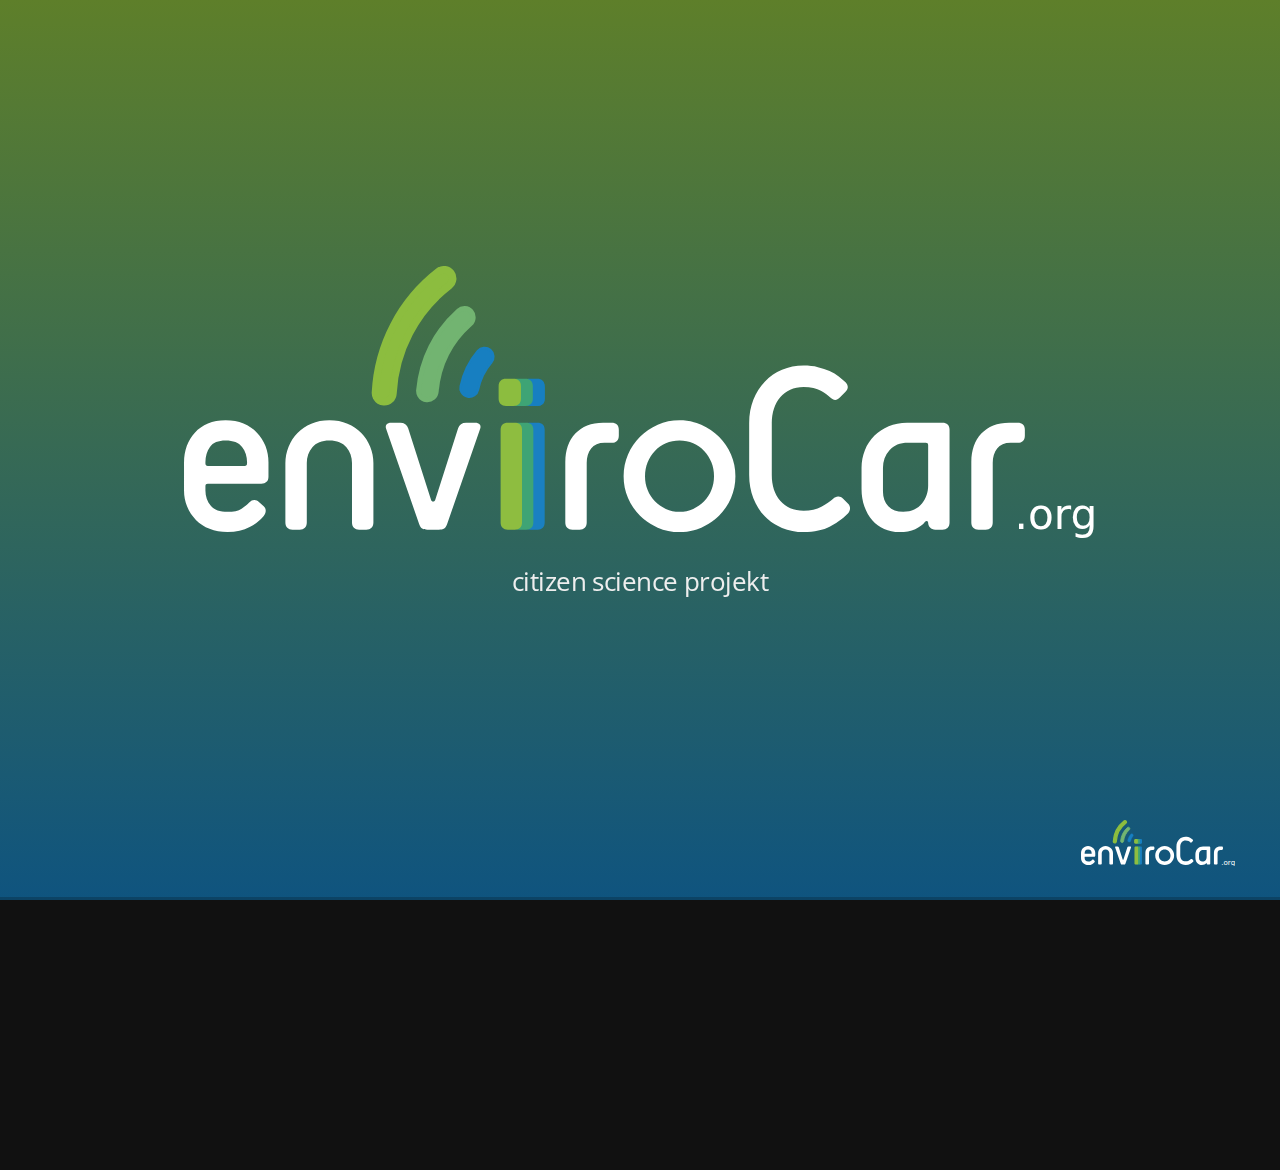
<file: index.html>
<!doctype html>
<html lang="en">

  <head>
    <meta charset="utf-8">

    <title>enviroCar</title>

    <meta name="description" content="Free and Open Source software">
    <meta name="author" content="Gerald Pape">

    <meta name="apple-mobile-web-app-capable" content="yes" />
    <meta name="apple-mobile-web-app-status-bar-style" content="black-translucent" />

    <meta name="viewport" content="width=device-width, initial-scale=1.0, maximum-scale=1.0, user-scalable=no">

    <link rel="stylesheet" href="css/reveal.min.css">
    <link rel="stylesheet" href="css/theme/default.css" id="theme">

    <!-- For syntax highlighting -->
    <link rel="stylesheet" href="lib/css/zenburn.css">

    <!-- If the query includes 'print-pdf', use the PDF print sheet -->
    <script>
      document.write( '<link rel="stylesheet" href="css/print/' + ( window.location.search.match( /print-pdf/gi ) ? 'pdf' : 'paper' ) + '.css" type="text/css" media="print">' );
    </script>

    <style type="text/css">
      body {
        background-image: url('logo.svg'), -webkit-gradient(linear, left top, left bottom, from(#5E7F2A), to(#0F547F));
        background-position: 96% 96%, 0% 0%;
        background-repeat: no-repeat;
        background-size: 12%, 100%;
      }
      .reveal section{
        font-size: 26pt;
      }
      .reveal .svglogo{
        border:0;background-color:transparent;box-shadow:none;
      }

      .reveal li {
        list-style-type: none;
        margin-bottom: 0.5em;
        padding-left: 0.2em;
      }

      .reveal ul {
        margin-top: 0.5em;
      }

      .reveal blockquote .source{
        margin-top: 0.5em;
        font-size: 17pt;
        text-align: right;
      }

      .reveal sub{
        font-size: 70%;
      }
    </style>

    <!--[if lt IE 9]>
    <script src="lib/js/html5shiv.js"></script>
    <![endif]-->
  </head>

  <body>

    <div class="reveal">

      <!-- Any section element inside of this container is displayed as a slide -->
      <div class="slides">

        <!--
        #### Template Projektvorstellungen ####

        [x] Wie heißt das Projekt? Link ...

        Wer hat das Projekt geleitet / beauftragt / durchgeführt?
        [x] Wer hat an dem Projekt mitgewirkt? Wie groß war das Team?

        [x] In welchem Zeitraum wurde das Projekt umgesetzt?

        Worum geht es (Kurzbeschreibung / USP)? Welche Probleme sollen gelöst werden? Welcher Nutzen?

        Wie wurde das Projekt durchgeführt? Welche Vorgehensweise wurde gewählt (Agil, Scrum, Kanban)? Wurde ein Projektmanagement-Tool verwendet?

        Wie lief die Enwticklung ab?

        Was für ein technischer Ansatz wurde gewählt? Welche Gems / Libs / Technologien wurden verwendet? Welches Framework kam zum Einsatz? Wurde eine spezielle Architektur gewählt?

        Welche technologischen Herausforderungen / Ansätze sind hervorzuheben?

        Wie wurde die Anwendung deployt (Dedizierter Server, Shared Hosting, Cloud-Dienste)? Gab es einen Deployment-Prozess (Staging, Production)? Welcher Anbieter wurde verwendet?

        Gab es sonst noch Besonderheiten?

        ... Screenshots, Screenshots, Screenshots ...

        Ggf. weitere Kennzahlen zum Projekt / Zusätzliche Infos (Lines of Code, Anzahl Gems)

        #### Template Ende ####
      -->

        <section>
          <img style="width:200%" class="svglogo" src="logo.svg"></img>
          <p>
            <font style="font-size: 28px;">citizen science projekt</font>
          </p>
        </section>
        <section>
          <h2>Citizen Science</h2>
          <h3>und Participatory Sensing</h3>
          
          <blockquote><b>Citizen science</b><br /> is scientific research conducted, in whole or in part, by amateur or nonprofessional scientists, often by crowdsourcing.
          <div class="source">(Wikipedia)</div></blockquote>
          <blockquote><b>Participatory Sensing</b><br /> is the concept of communities (or other groups of people) contributing sensory information to form a body of knowledge.<div class="source">(Wikipedia)</div></blockquote>
        </section>
        <section>
          <h2>Was?</h2>
          <blockquote style="position:absolute;bottom:20%;right:0%;width:50%;"><b>OBD-2:</b><br />Fahrzeugdiagnosesystem, welches Zugriff auf alle abgasbeeinflussende Systeme ermöglicht. Seit 2004 Pflicht für alle in der EU verkauften PKW. <div class="source">(Wikipedia)</div></blockquote>
          <ul>
            <li>"Wie viel CO<sub>2</sub> erzeuge ich durch meine Fahrten im Auto?"</li>
            <li>Auslesen verschiedener Sensoren über OBD-2 Schnittstelle
              <ul>
                <li>CO<sub>2</sub></li>
                <li>Geschwindigkeit</li>
                <li>u/min</li>
              </ul>
            </li>
            <li>Aufbau einer Community
              <ul>
                <li>Freunde</li>
                <li>Gruppen</li>
                <li>Vergleich</li>
                <li>Informationsprodukte</li>
              </ul>
            </li>
          </ul>
        </section>

        <section>
        <h2>Rahmenbedingungen</h2>
        <h3>des Projektes</h3>
        <blockquote style="position:absolute;bottom:20%;right:0%;width:50%;">Within the study project we want to prototype a <b>Spatial Information Infrastructure</b>, which enables both citizens and scientists to derive environmental data from car-borne sensors. <div class="source">Source: ifgi.uni-muenster.de/ifgilogin/csa/?id=295</div></blockquote>
          <ul>
            <li>
            <li>Linked Data</li>
            <li>Challenge: 10000 € durch Croudfunding</li>
            <li>50 aktive Citizen Scientists</li>
            <li>Zeitraum: ~4 Monate</li>
          </ul>
        </section>

        <section>
          <h2>Wer?</h2>
          <ul>
            <li>19 Studenten MSc. Geoinformatics</li>
            <li>Vier Teams:<ul>
              <li>App</li>
              <li>Web</li>
              <li>API</li>
              <li>Marketing</li>
            </li>
            <div class="fragment roll-in"><li>Unterstützt durch:</li>
            <li><img style="width:45%;" class="svglogo" src="52n-join-irc.svg"></img></li>
            <li><img style="width:90%;" class="svglogo" src="ifgi.svg"></img></li></div>
          </ul>
        </section>        

      </div>

    </div>

    <script src="lib/js/head.min.js"></script>
    <script src="js/reveal.min.js"></script>

    <script>

      // Full list of configuration options available here:
      // https://github.com/hakimel/reveal.js#configuration
      Reveal.initialize({
        width: 1024,
        height: 768,
        margin: 0.2,
        controls: false,
        progress: true,
        history: true,
        center: true,
        theme: 'night', // available themes are in /css/theme
        transition: 'fade', // default/cube/page/concave/zoom/linear/fade/none
        transitionSpeed: 'fast',

        // Optional libraries used to extend on reveal.js
        dependencies: [
          { src: 'lib/js/classList.js', condition: function() { return !document.body.classList; } },
          { src: 'plugin/markdown/marked.js', condition: function() { return !!document.querySelector( '[data-markdown]' ); } },
          { src: 'plugin/markdown/markdown.js', condition: function() { return !!document.querySelector( '[data-markdown]' ); } },
          { src: 'plugin/highlight/highlight.js', async: true, callback: function() { hljs.initHighlightingOnLoad(); } },
          { src: 'plugin/zoom-js/zoom.js', async: true, condition: function() { return !!document.body.classList; } },
          { src: 'plugin/notes/notes.js', async: true, condition: function() { return !!document.body.classList; } }
          // { src: 'plugin/search/search.js', async: true, condition: function() { return !!document.body.classList; } }
          // { src: 'plugin/remotes/remotes.js', async: true, condition: function() { return !!document.body.classList; } }
        ]
      });

    </script>

  </body>
</html>
</file>
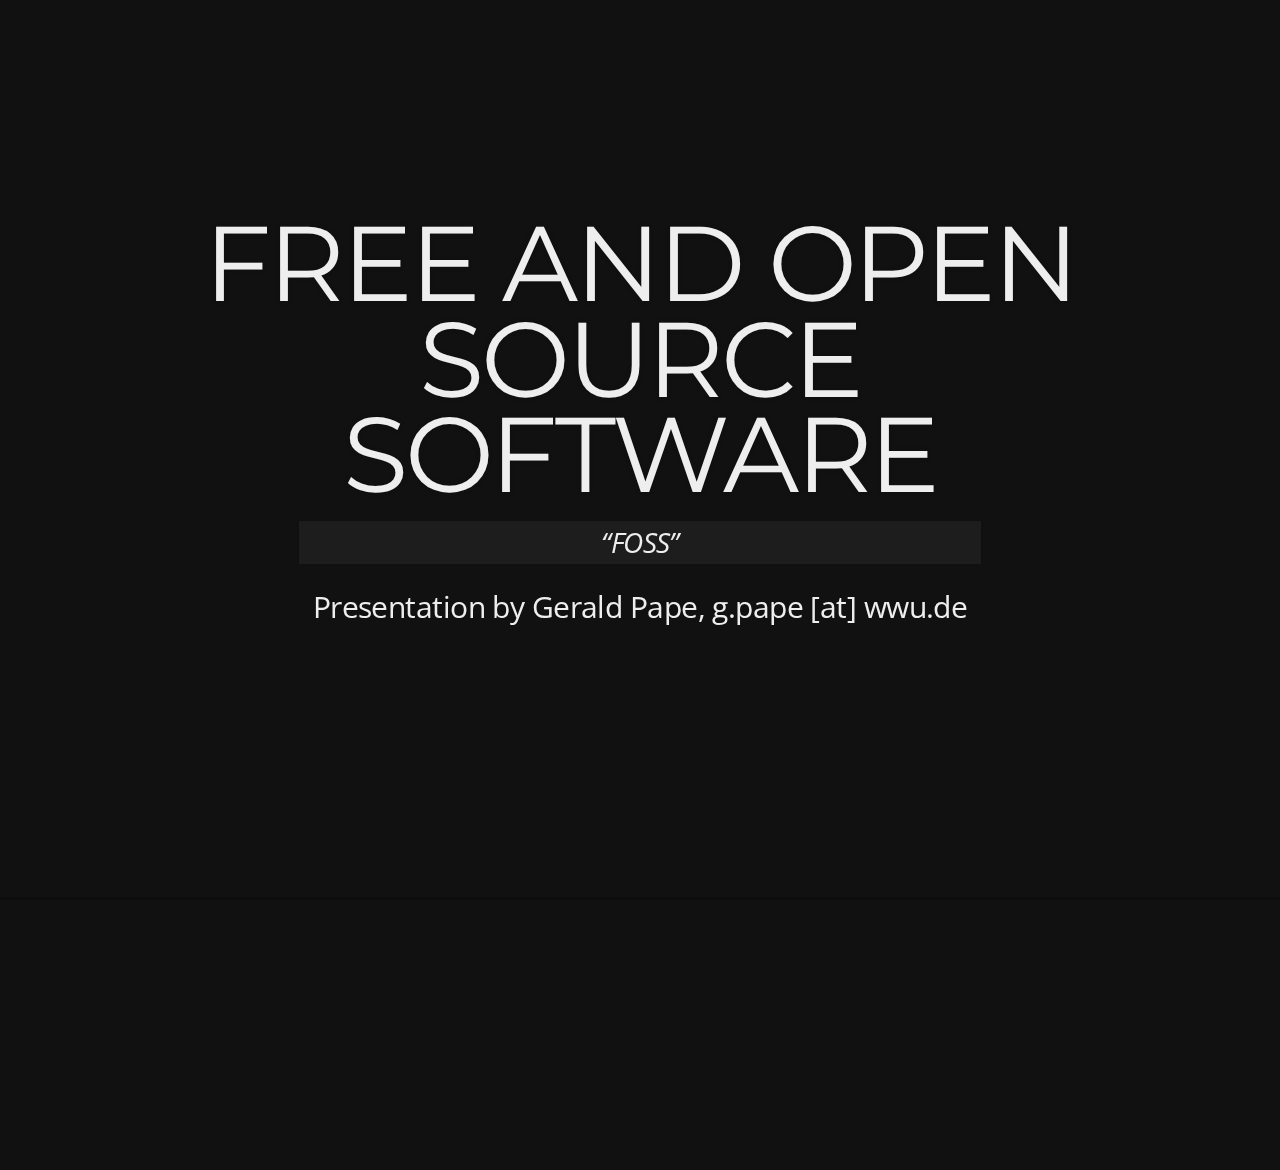
<file: foss/index.html>
<!doctype html>
<html lang="en">

	<head>
		<meta charset="utf-8">

		<title>Free and Open Source software</title>

		<meta name="description" content="Free and Open Source software">
		<meta name="author" content="Gerald Pape">

		<meta name="apple-mobile-web-app-capable" content="yes" />
		<meta name="apple-mobile-web-app-status-bar-style" content="black-translucent" />

		<meta name="viewport" content="width=device-width, initial-scale=1.0, maximum-scale=1.0, user-scalable=no">

		<link rel="stylesheet" href="css/reveal.min.css">
		<link rel="stylesheet" href="css/theme/night.css">
		<link rel="stylesheet" href="css/foss.css">

		<!-- For syntax highlighting -->
		<link rel="stylesheet" href="lib/css/zenburn.css">

		<!-- If the query includes 'print-pdf', use the PDF print sheet -->
		<script>
			document.write( '<link rel="stylesheet" href="css/print/' + ( window.location.search.match( /print-pdf/gi ) ? 'pdf' : 'paper' ) + '.css" type="text/css" media="print">' );
		</script>

		<!--[if lt IE 9]>
		<script src="lib/js/html5shiv.js"></script>
		<![endif]-->
	</head>

	<body>

		<div class="reveal">

			<!-- Any section element inside of this container is displayed as a slide -->
			<div class="slides">

				<section>
					<h1>FREE AND OPEN SOURCE SOFTWARE</h1>
						<blockquote>&#8220;FOSS&#8221;</blockquote>
					<p><font style="font-size: 32px;">Presentation by Gerald Pape, g.pape [at] wwu.de</font></p>
				</section>

				<section>
					<h2>Agenda</h2>
					<ul>
						<li>Nonfree or &#8220;proprietary&#8221; software</li>
						<li>Free as in &#8220;free speech&#8221;</li>
						<li>Four basic freedoms of free software</li>
						<li>The Open Source Definition</li>
						<li>Free and open source software</li>
						<li>Categories of free and open source and nonfree software</li>
						<li>Conclusion</li>
						<li>Discussion</li>
					</ul>
				    <aside class="notes"><small>
						<ul>
							<li><strong>What is </strong>Nonfree or &#8220;proprietary&#8221; software</li>
							<li><strong>Explanation of </strong>Free as in &#8220;free speech&#8221;</li>
							<li><strong>The </strong>Four basic freedoms of free software</li>
							<li>The Open Source Definition</li>
							<li>Free and open source software<strong>as a term</strong></li>
							<li><strong>Diagram of</strong>Categories of free and open source and nonfree software</li>
							<li>Conclusion</li>
							<li>Discussion</li>
						</ul>
				    </small></aside>					
				</section>

				<section>
					<h2>Nonfree or &#8220;proprietary&#8221; software</h2>
					<ul>
						<li>is not <em>free</em></li>
						<li class="fragment fade-in">restricts redistribution or modification</li>
						<li class="fragment fade-in">source code unavailable</li>						
						<li class="fragment fade-in">&#8220;controls&#8221; the user</li>
					</ul>
				    <aside class="notes"><small>
						<ul>
							<li>is not <em>free</em>=>Free as in freedom of speech. Detailed on my next slide</li>
							<li>prohibits or restricts redistribution or modification=>The license or usage terms don't allow copying</li>
							<li>source code often unavailable=>result of the point before. The developer does not want you to compile your own version</li>							
							<li>&#8220;controls&#8221; the user=>not always the case, but the developer could because the source is unavaliable</li>
						</ul>
				    </small></aside>
				</section>

				<section>
					<h2>Free as in &#8220;free speech&#8221;<br /><small>(not in &#8220;free beer&#8221;)</small></h2>
					<ul>
						<li class="fragment fade-in">&#8220;Free software&#8221; is matter of liberty, not price</li>
						<li class="fragment fade-in">&#8220;Free&#8221; relates to freedom over the software.</li>
						<li class="fragment fade-in">The software respects the user.</li>
					</ul>
				    <aside class="notes">
				    	<small>
							<ul>
								<li>&#8220;Free software&#8221; is matter of liberty, not price=>Free software can be sold</li>
								<li>&#8220;Free&#8221; relates to freedom over the software.=>You can do whatever you want with the software as long as the software stays free</li>
								<li>The software respects the user.=>relating to the control over the software and not the other way around</li>
							</ul>
							</small>
				    </aside>					  
				</section>

				<section>
					<h2>Four basic freedoms:</h2>
						<p>Free as in free…</p>
					  <ol start="0">
					  	<li class="fragment fade-in">…to run the software for any purpose</li>
							<li class="fragment fade-in">…to study how the software works and adapt it to your needs</li>
							<li class="fragment fade-in">…to redistribute copies of the software</li>
							<li class="fragment fade-in">…to improve the software and release your improvements to the public</li>
					  </ol>

				    <aside class="notes"><small>
				    	<ol start="0">
					  	<li><strong>…to run</strong>  => no restriction how you run the software. you can run on any computer you like and for any purpose, anywhere, by anyone</li>
						<li><strong>…to study</strong> => change the source code, and change how it runs</li>
						<li><strong>…to redistribute</strong> => copy freely and give away the software</li>
						<li><strong>…to improve</strong> => make changes to the source and give away the modified program and code</li>
					  </ol>
					  Freedom 1 and 3 imply that the source code of the software is freely avaliable. Obfuscated code is no real source code.
				    </small>
				    </aside>					  
				</section>

				<section>
					<h2>The Open Source Definition</h2>
					<ol>
						<li>Free Redistribution</li>
						<li class="fragment fade-in">Source Code</li>
						<li class="fragment fade-in">Derived Works</li>
						<li class="fragment fade-in">Integrity of The Author's Source Code</li>
						<li class="fragment fade-in">No Discrimination Against Persons or Groups</li>
					</ol>
				    <aside class="notes"><small>
				    	10 rules in comparison to the 4 rules of the Free software definition, big supporter is mozilla.
				    <ol>
							<li>Free Redistribution => the software can be sold but also given away without any charges. Also as part of other software</li>
							<li>Source Code=>the source must be included and the license should allow distribution of the source code</li>
							<li>Derived Works=>The license must allow modifications and the ability to distribute the changed code and binaries</li>
							<li>Integrity of The Author's Source Code=>The author can restrict distribution of the source code if he allows patch files which modify the code at compilation</li>
							<li>No Discrimination Against Persons or Groups=>the license souldn't restrict certain people from using the software</li>
						</ol>
				    </small>
				    </aside>						
				</section>
				<section>
					<h2>The Open Source Definition (contd.)</h2>
					<ol start="6">
						<li class="fragment fade-in">No Discrimination Against Fields of Endeavor</li>
						<li class="fragment fade-in">Distribution of License</li>
						<li class="fragment fade-in">License Must Not Be Specific to a Product</li>
						<li class="fragment fade-in">License Must Not Restrict Other Software</li>
						<li class="fragment fade-in">License Must Be Technology-Neutral</li>
					</ol>
					<aside class="notes"><small>
						<ol start="6">
						<li>No Discrimination Against Fields of Endeavor=>the license shouldn't restrict for what the software is used.</li>
						<li>Distribution of License=>copies or modified versions must be distributed under the same conditions as the original</li>
						<li>License Must Not Be Specific to a Product=>you are allowed to use code from a project and reuse only this portion in other software or release it as standalone software</li>
						<li>License Must Not Restrict Other Software=>the license cannot restrict with what other software it is distributed.</li>
						<li>License Must Be Technology-Neutral=>The license must allow the distributution of the software over every channel possible.</li>
					</ol>
					</small></aside>

				</section>
<!--
				<section>
					<h2>Free software vs. Open source software</h2>
					<table style="">
						<tr><th class="border">&nbsp;</th><th class="border">Free</th><th>Open source</th></tr>
						<tr><td class="border"># of rules</td><td class="border">4</td><td>10</td></tr>
						<tr><td class="border">buzzword</td><td class="border">free</td><td>open</td></tr>
						<tr><td class="border">year</td><td class="border">1983</td><td>1998</td></tr>
						<tr><td class="border">thought of<br/>the other</td><td class="border">1983</td><td>1998</td></tr>
					</table>
				</section> -->

				<section>
					<h2>Free and open source software</h2>
						<p>Term to describe software that both is open source and respects its users.</p>
						<p class="fragment fade-in">Can be used without bias for either side.</p>
						<p class="fragment fade-in">Is sometimes also called free/libre/open-source software (FLOSS)<p>
				</section>

				<section>
					<h2 style="margin-bottom:0.1em;">Categories of free and open source and nonfree software</h2>
					<img class="no-border-img" src="categories.svg" height="650" width="780">
					<p style="margin:0px;font-size:20pt;text-align:right;">Edited from http://gnu.org/philosophy/category.svg</p>
					<aside class="notes">
						<small>
							<ul>
								<li>Free software is software that fulfills the four freedoms of free software (use, study, copy, improve)</li>
								<li>public domain with source: free, as long as its free</li>
								<li>lax: software under license that allow almost anything</li>
								<li>copylefted: free software that must when copied have then the same distribution terms as the original</li>
								<li>GPL: As heard earlier, the software cannot be turned into nonfree software</li>
								<li>open source software: restricted under the 10 rules defined by the open source initiative (free copy, readable source, allow derived works, authors integrity, not dicrimination against persons or use of the software, license stays the same, license applys also for small parts, no restriction of other software, technology neutrality)</li>
								<li>public without source: no souce -> not free</li>
								<li>shareware, is free to download, but not free, because the license is often not free</li>
								<li>free download software: meaning just that software is avaliable without a cost or fee</li>
							</ul>
						</small>
					</aside>
				</section>

				<section>
					<h2>Conclusion</h2>
					<p>Free software and open source software have very similar meanings.</p>
					<p><br /></p>
					<p>Open source focus only on technical aspects, free software more on ethical aspects.</p>
					<p><br /></p>
					<p>Groups have different views on how to communicate their concepts.</p>
				</section>



				<section>
					<h1>Discussion</h1>
					<aside class="notes"><small>
						<ul>
							<li>Is Freeware free software?</li>
							<li></li>
					</small></aside>
				</section>

				<section>
					<h2>References</h2>
					<ul>
						<li>http://www.fsf.org/about/what-is-free-software</li>
						<li>http://www.gnu.org/philosophy/free-sw.html</li>
						<li>http://opensource.org/osd</li>
						<li>http://opensource.org/faq#free-software</li>
						<li>http://www.gnu.org/philosophy/categories.en.html</li>
					</ul>
				</section>

				<section>
					<h1>Thanks for your<br />attention</h2>
				</section>	

			</div>

		</div>

		<script src="lib/js/head.min.js"></script>
		<script src="js/reveal.min.js"></script>

		<script>

			// Full list of configuration options available here:
			// https://github.com/hakimel/reveal.js#configuration
			Reveal.initialize({
				width: 1024,
				height: 768,
				margin: 0.2,
				controls: false,
				progress: true,
				history: true,
				center: true,
				//theme: 'night', // available themes are in /css/theme
				transition: 'fade', // default/cube/page/concave/zoom/linear/fade/none
				transitionSpeed: 'fast',

				// Optional libraries used to extend on reveal.js
				dependencies: [
					{ src: 'lib/js/classList.js', condition: function() { return !document.body.classList; } },
					{ src: 'plugin/markdown/marked.js', condition: function() { return !!document.querySelector( '[data-markdown]' ); } },
					{ src: 'plugin/markdown/markdown.js', condition: function() { return !!document.querySelector( '[data-markdown]' ); } },
					{ src: 'plugin/highlight/highlight.js', async: true, callback: function() { hljs.initHighlightingOnLoad(); } },
					{ src: 'plugin/notes/notes.js', async: true, condition: function() { return !!document.body.classList; } }
					// { src: 'plugin/search/search.js', async: true, condition: function() { return !!document.body.classList; } }
					// { src: 'plugin/remotes/remotes.js', async: true, condition: function() { return !!document.body.classList; } }
				]
			});

		</script>

	</body>
</html>
</file>
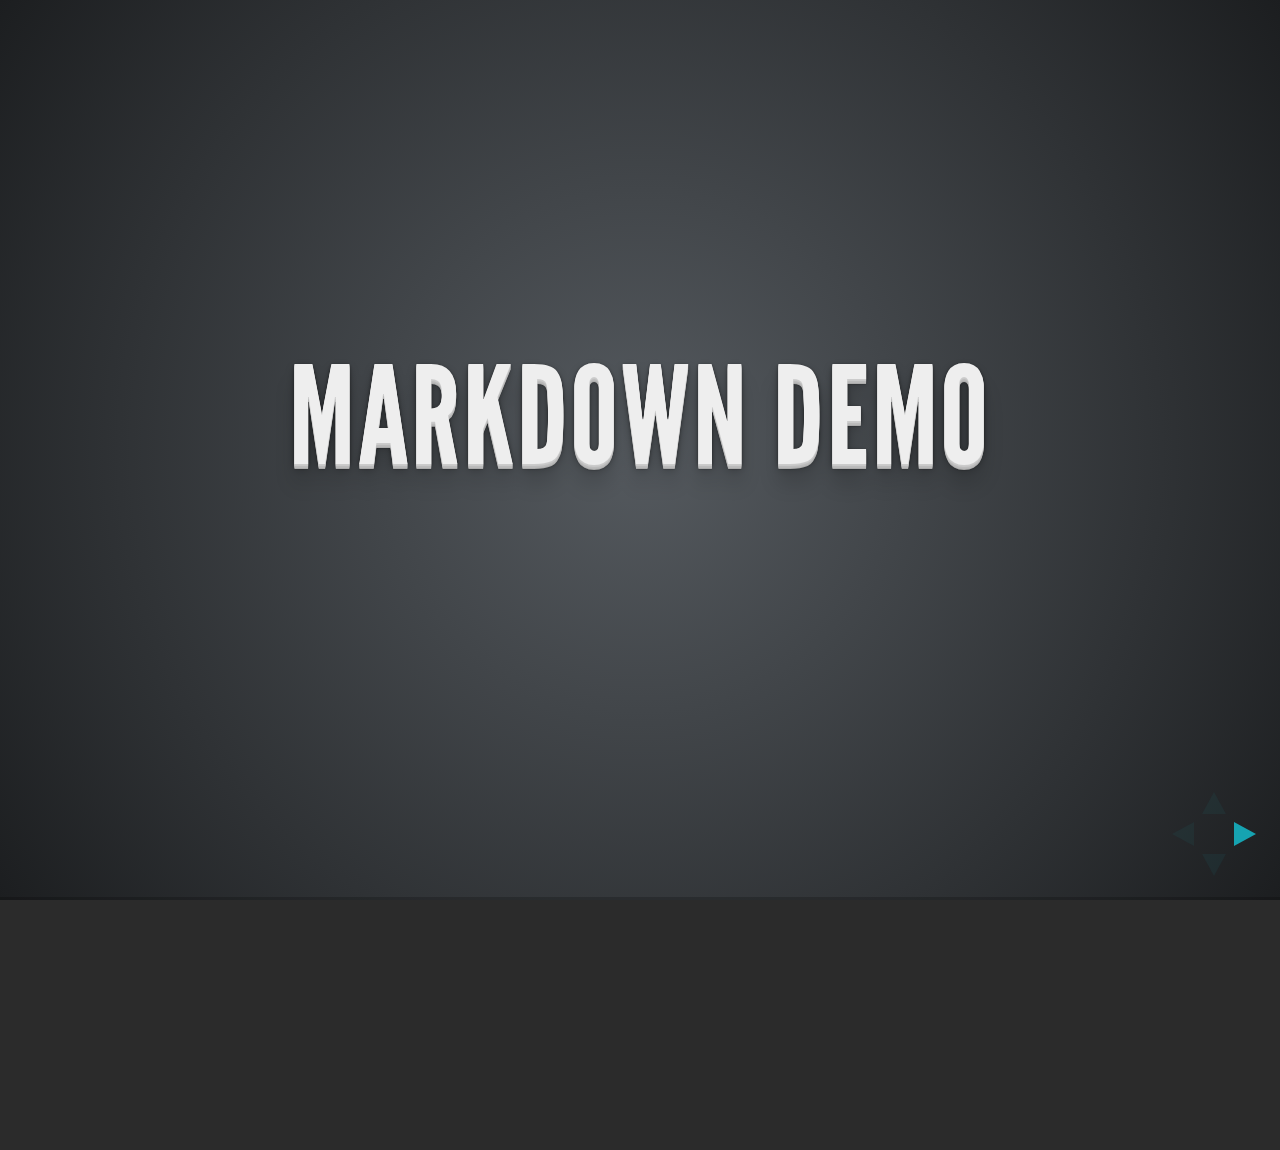
<file: plugin/markdown/example.html>
<!doctype html>
<html lang="en">

	<head>
		<meta charset="utf-8">

		<title>reveal.js - Markdown Demo</title>

		<link rel="stylesheet" href="../../css/reveal.css">
		<link rel="stylesheet" href="../../css/theme/default.css" id="theme">
	</head>

	<body>

		<div class="reveal">

			<div class="slides">

                <!-- Use external markdown resource, and separate slides by three newlines; vertical slides by two newlines -->
                <section data-markdown="example.md" data-separator="^\n\n\n" data-vertical="^\n\n"></section>

                <!-- Slides are separated by three dashes (quick 'n dirty regular expression) -->
                <section data-markdown data-separator="---">
                    <script type="text/template">
                        ## Demo 1
                        Slide 1
                        ---
                        ## Demo 1
                        Slide 2
                        ---
                        ## Demo 1
                        Slide 3
                    </script>
                </section>

                <!-- Slides are separated by newline + three dashes + newline, vertical slides identical but two dashes -->
                <section data-markdown data-separator="^\n---\n$" data-vertical="^\n--\n$">
                    <script type="text/template">
                        ## Demo 2
                        Slide 1.1

                        --

                        ## Demo 2
                        Slide 1.2

                        ---

                        ## Demo 2
                        Slide 2
                    </script>
                </section>

                <!-- No "extra" slides, since there are no separators defined (so they'll become horizontal rulers) -->
                <section data-markdown>
                    <script type="text/template">
                        A

                        ---

                        B

                        ---

                        C
                    </script>
                </section>

            </div>
		</div>

		<script src="../../lib/js/head.min.js"></script>
		<script src="../../js/reveal.js"></script>

		<script>

			Reveal.initialize({
				controls: true,
				progress: true,
				history: true,
				center: true,

				theme: Reveal.getQueryHash().theme,
				transition: Reveal.getQueryHash().transition || 'default',

				// Optional libraries used to extend on reveal.js
				dependencies: [
					{ src: '../../lib/js/classList.js', condition: function() { return !document.body.classList; } },
					{ src: 'marked.js', condition: function() { return !!document.querySelector( '[data-markdown]' ); } },
					{ src: 'markdown.js', condition: function() { return !!document.querySelector( '[data-markdown]' ); } }
				]
			});

		</script>

	</body>
</html>
</file>
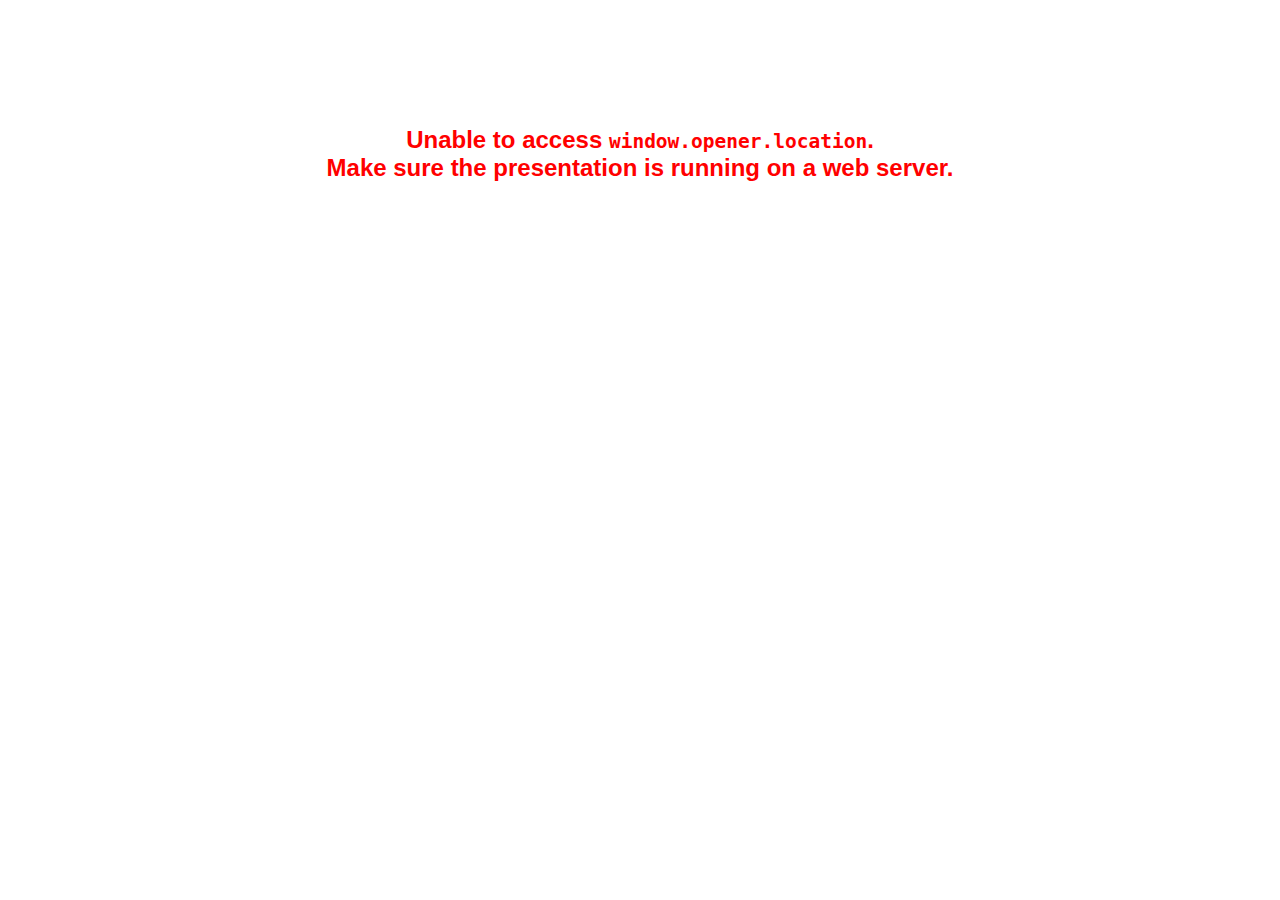
<file: plugin/notes/notes.html>
<!doctype html>
<html lang="en">
	<head>
		<meta charset="utf-8">

		<title>reveal.js - Slide Notes</title>

		<style>
			body {
				font-family: Helvetica;
			}

			#notes {
				font-size: 24px;
				width: 640px;
				margin-top: 5px;
			}

			#wrap-current-slide {
				width: 640px;
				height: 512px;
				float: left;
				overflow: hidden;
			}

			#current-slide {
				width: 1280px;
				height: 1024px;
				border: none;

				-webkit-transform-origin: 0 0;
				   -moz-transform-origin: 0 0;
					-ms-transform-origin: 0 0;
					 -o-transform-origin: 0 0;
						transform-origin: 0 0;

				-webkit-transform: scale(0.5);
				   -moz-transform: scale(0.5);
					-ms-transform: scale(0.5);
					 -o-transform: scale(0.5);
						transform: scale(0.5);
			}

			#wrap-next-slide {
				width: 448px;
				height: 358px;
				float: left;
				margin: 0 0 0 10px;
				overflow: hidden;
			}

			#next-slide {
				width: 1280px;
				height: 1024px;
				border: none;

				-webkit-transform-origin: 0 0;
				   -moz-transform-origin: 0 0;
					-ms-transform-origin: 0 0;
					 -o-transform-origin: 0 0;
						transform-origin: 0 0;

				-webkit-transform: scale(0.35);
				   -moz-transform: scale(0.35);
					-ms-transform: scale(0.35);
					 -o-transform: scale(0.35);
						transform: scale(0.35);
			}

			.slides {
				position: relative;
				margin-bottom: 10px;
				border: 1px solid black;
				border-radius: 2px;
				background: rgb(28, 30, 32);
			}

			.slides span {
				position: absolute;
				top: 3px;
				left: 3px;
				font-weight: bold;
				font-size: 14px;
				color: rgba( 255, 255, 255, 0.9 );
			}

			.error {
				font-weight: bold;
				color: red;
				font-size: 1.5em;
				text-align: center;
				margin-top: 10%;
			}

			.error code {
				font-family: monospace;
			}

			.time {
				width: 448px;
				margin: 30px 0 0 10px;
				float: left;
				text-align: center;
				opacity: 0;

				-webkit-transition: opacity 0.4s;
				   -moz-transition: opacity 0.4s;
				     -o-transition: opacity 0.4s;
				        transition: opacity 0.4s;
			}

			.elapsed,
			.clock {
				color: #333;
				font-size: 2em;
				text-align: center;
				display: inline-block;
				padding: 0.5em;
				background-color: #eee;
				border-radius: 10px;
			}

			.elapsed h2,
			.clock h2 {
				font-size: 0.8em;
				line-height: 100%;
				margin: 0;
				color: #aaa;
			}

			.elapsed .mute {
				color: #ddd;
			}

		</style>
	</head>

	<body>

		<div id="wrap-current-slide" class="slides">
			<script>document.write( '<iframe width="1280" height="1024" id="current-slide" src="'+ window.opener.location.href +'"></iframe>' );</script>
		</div>

		<div id="wrap-next-slide" class="slides">
			<script>document.write( '<iframe width="640" height="512" id="next-slide" src="'+ window.opener.location.href +'"></iframe>' );</script>
			<span>UPCOMING:</span>
		</div>

		<div class="time">
			<div class="clock">
				<h2>Time</h2>
				<span id="clock">0:00:00 AM</span>
			</div>
			<div class="elapsed">
				<h2>Elapsed</h2>
				<span id="hours">00</span><span id="minutes">:00</span><span id="seconds">:00</span>
			</div>
		</div>

		<div id="notes"></div>

		<script src="../../plugin/markdown/marked.js"></script>
		<script>

			window.addEventListener( 'load', function() {

				if( window.opener && window.opener.location && window.opener.location.href ) {

					var notes = document.getElementById( 'notes' ),
						currentSlide = document.getElementById( 'current-slide' ),
						nextSlide = document.getElementById( 'next-slide' );

					window.addEventListener( 'message', function( event ) {
						var data = JSON.parse( event.data );
						// No need for updating the notes in case of fragment changes
						if ( data.notes !== undefined) {
							if( data.markdown ) {
								notes.innerHTML = marked( data.notes );
							}
							else {
								notes.innerHTML = data.notes;
							}
						}

						// Showing and hiding fragments
						if( data.fragment === 'next' ) {
							currentSlide.contentWindow.Reveal.nextFragment();
						}
						else if( data.fragment === 'prev' ) {
							currentSlide.contentWindow.Reveal.prevFragment();
						}
						else {
							// Update the note slides
							currentSlide.contentWindow.Reveal.slide( data.indexh, data.indexv );
							nextSlide.contentWindow.Reveal.slide( data.nextindexh, data.nextindexv );
						}

					}, false );

					var start = new Date(),
						timeEl = document.querySelector( '.time' ),
						clockEl = document.getElementById( 'clock' ),
						hoursEl = document.getElementById( 'hours' ),
						minutesEl = document.getElementById( 'minutes' ),
						secondsEl = document.getElementById( 'seconds' );

					setInterval( function() {

						timeEl.style.opacity = 1;

						var diff, hours, minutes, seconds,
							now = new Date();

						diff = now.getTime() - start.getTime();
						hours = parseInt( diff / ( 1000 * 60 * 60 ) );
						minutes = parseInt( ( diff / ( 1000 * 60 ) ) % 60 );
						seconds = parseInt( ( diff / 1000 ) % 60 );

						clockEl.innerHTML = now.toLocaleTimeString();
						hoursEl.innerHTML = zeroPadInteger( hours );
						hoursEl.className = hours > 0 ? "" : "mute";
						minutesEl.innerHTML = ":" + zeroPadInteger( minutes );
						minutesEl.className = minutes > 0 ? "" : "mute";
						secondsEl.innerHTML = ":" + zeroPadInteger( seconds );

					}, 1000 );

					// Navigate the main window when the notes slide changes
					currentSlide.contentWindow.Reveal.addEventListener( 'slidechanged', function( event ) {

						window.opener.Reveal.slide( event.indexh, event.indexv );

					} );

				}
				else {

					document.body.innerHTML =  '<p class="error">Unable to access <code>window.opener.location</code>.<br>Make sure the presentation is running on a web server.</p>';

				}


			}, false );

			function zeroPadInteger( num ) {
				var str = "00" + parseInt( num );
				return str.substring( str.length - 2 );
			}

		</script>
	</body>
</html>
</file>
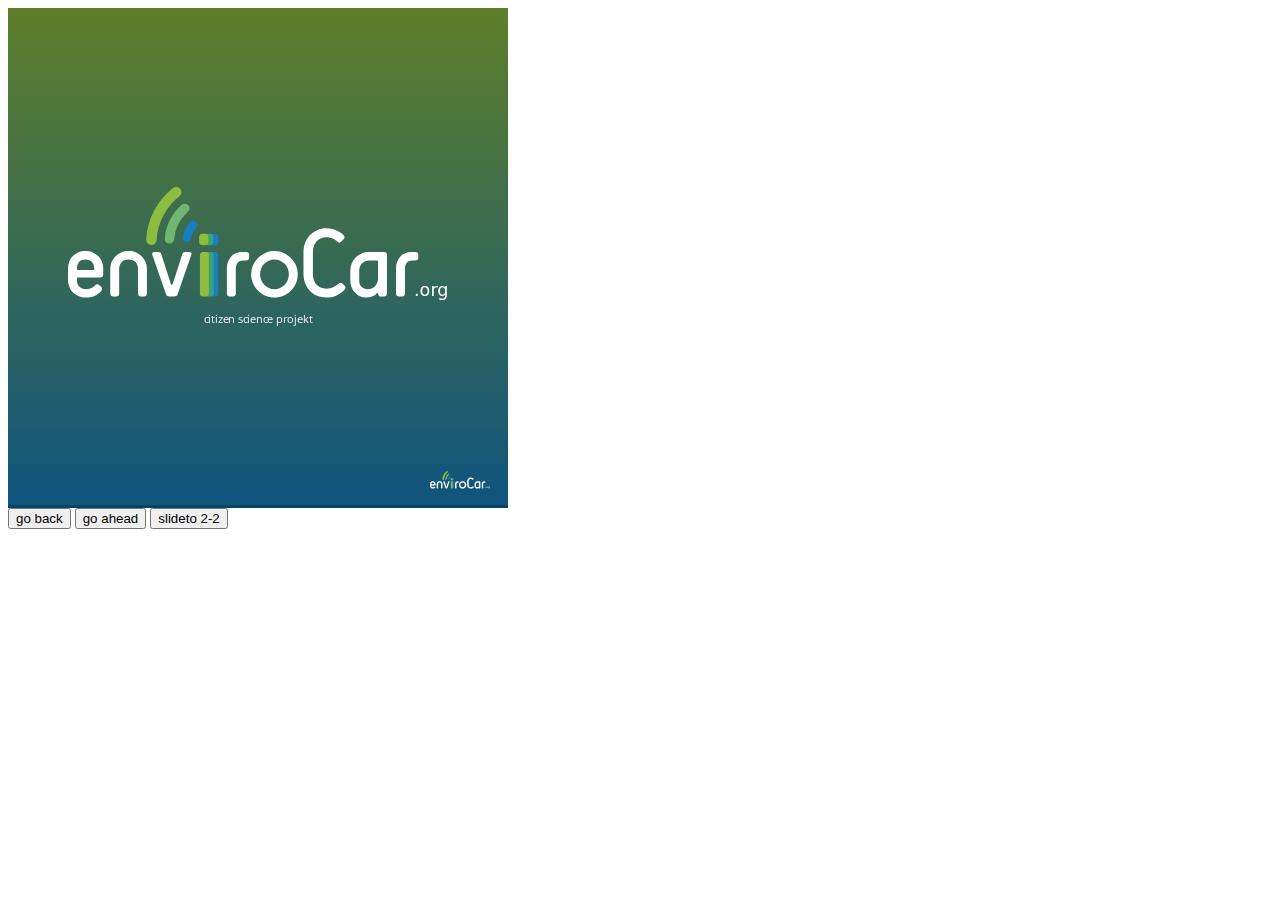
<file: plugin/postmessage/example.html>
<html>
	<body>

		<iframe id="reveal" src="../../index.html" style="border: 0;" width="500" height="500"></iframe>

		<div>
			<input id="back" type="button" value="go back"/>
			<input id="ahead" type="button" value="go ahead"/>
			<input id="slideto" type="button" value="slideto 2-2"/>
		</div>

		<script>

			(function (){

				var back = document.getElementById( 'back' ),
						ahead = document.getElementById( 'ahead' ),
						slideto = document.getElementById( 'slideto' ),
						reveal =  window.frames[0];

					back.addEventListener( 'click', function () {
						
					reveal.postMessage( JSON.stringify({method: 'prev', args: []}), '*' );
				}, false );

				ahead.addEventListener( 'click', function (){
					reveal.postMessage( JSON.stringify({method: 'next', args: []}), '*' );
				}, false );

				slideto.addEventListener( 'click', function (){
					reveal.postMessage( JSON.stringify({method: 'slide', args: [2,2]}), '*' );
				}, false );

			}());

		</script>

	</body>
</html>
</file>
<file: css/theme/default.css>
@import url(https://fonts.googleapis.com/css?family=Lato:400,700,400italic,700italic);
/**
 * Default theme for reveal.js.
 *
 * Copyright (C) 2011-2012 Hakim El Hattab, http://hakim.se
 */
@font-face {
  font-family: 'League Gothic';
  src: url("../../lib/font/league_gothic-webfont.eot");
  src: url("../../lib/font/league_gothic-webfont.eot?#iefix") format("embedded-opentype"), url("../../lib/font/league_gothic-webfont.woff") format("woff"), url("../../lib/font/league_gothic-webfont.ttf") format("truetype"), url("../../lib/font/league_gothic-webfont.svg#LeagueGothicRegular") format("svg");
  font-weight: normal;
  font-style: normal; }

/*********************************************
 * GLOBAL STYLES
 *********************************************/
body {
  background: #1c1e20;
  background: -moz-radial-gradient(center, circle cover, #555a5f 0%, #1c1e20 100%);
  background: -webkit-gradient(radial, center center, 0px, center center, 100%, color-stop(0%, #555a5f), color-stop(100%, #1c1e20));
  background: -webkit-radial-gradient(center, circle cover, #555a5f 0%, #1c1e20 100%);
  background: -o-radial-gradient(center, circle cover, #555a5f 0%, #1c1e20 100%);
  background: -ms-radial-gradient(center, circle cover, #555a5f 0%, #1c1e20 100%);
  background: radial-gradient(center, circle cover, #555a5f 0%, #1c1e20 100%);
  background-color: #2b2b2b; }

.reveal {
  font-family: "Lato", sans-serif;
  font-size: 36px;
  font-weight: 200;
  letter-spacing: -0.02em;
  color: #eeeeee; }

::selection {
  color: white;
  background: #ff5e99;
  text-shadow: none; }

/*********************************************
 * HEADERS
 *********************************************/
.reveal h1,
.reveal h2,
.reveal h3,
.reveal h4,
.reveal h5,
.reveal h6 {
  margin: 0 0 20px 0;
  color: #eeeeee;
  font-family: "League Gothic", Impact, sans-serif;
  line-height: 0.9em;
  letter-spacing: 0.02em;
  text-transform: uppercase;
  text-shadow: 0px 0px 6px rgba(0, 0, 0, 0.2); }

.reveal h1 {
  text-shadow: 0 1px 0 #cccccc, 0 2px 0 #c9c9c9, 0 3px 0 #bbbbbb, 0 4px 0 #b9b9b9, 0 5px 0 #aaaaaa, 0 6px 1px rgba(0, 0, 0, 0.1), 0 0 5px rgba(0, 0, 0, 0.1), 0 1px 3px rgba(0, 0, 0, 0.3), 0 3px 5px rgba(0, 0, 0, 0.2), 0 5px 10px rgba(0, 0, 0, 0.25), 0 20px 20px rgba(0, 0, 0, 0.15); }

/*********************************************
 * LINKS
 *********************************************/
.reveal a:not(.image) {
  color: #13daec;
  text-decoration: none;
  -webkit-transition: color .15s ease;
  -moz-transition: color .15s ease;
  -ms-transition: color .15s ease;
  -o-transition: color .15s ease;
  transition: color .15s ease; }

.reveal a:not(.image):hover {
  color: #71e9f4;
  text-shadow: none;
  border: none; }

.reveal .roll span:after {
  color: #fff;
  background: #0d99a5; }

/*********************************************
 * IMAGES
 *********************************************/
.reveal section img {
  margin: 15px 0px;
  background: rgba(255, 255, 255, 0.12);
  border: 4px solid #eeeeee;
  box-shadow: 0 0 10px rgba(0, 0, 0, 0.15);
  -webkit-transition: all .2s linear;
  -moz-transition: all .2s linear;
  -ms-transition: all .2s linear;
  -o-transition: all .2s linear;
  transition: all .2s linear; }

.reveal a:hover img {
  background: rgba(255, 255, 255, 0.2);
  border-color: #13daec;
  box-shadow: 0 0 20px rgba(0, 0, 0, 0.55); }

/*********************************************
 * NAVIGATION CONTROLS
 *********************************************/
.reveal .controls div.navigate-left,
.reveal .controls div.navigate-left.enabled {
  border-right-color: #13daec; }

.reveal .controls div.navigate-right,
.reveal .controls div.navigate-right.enabled {
  border-left-color: #13daec; }

.reveal .controls div.navigate-up,
.reveal .controls div.navigate-up.enabled {
  border-bottom-color: #13daec; }

.reveal .controls div.navigate-down,
.reveal .controls div.navigate-down.enabled {
  border-top-color: #13daec; }

.reveal .controls div.navigate-left.enabled:hover {
  border-right-color: #71e9f4; }

.reveal .controls div.navigate-right.enabled:hover {
  border-left-color: #71e9f4; }

.reveal .controls div.navigate-up.enabled:hover {
  border-bottom-color: #71e9f4; }

.reveal .controls div.navigate-down.enabled:hover {
  border-top-color: #71e9f4; }

/*********************************************
 * PROGRESS BAR
 *********************************************/
.reveal .progress {
  background: rgba(0, 0, 0, 0.2); }

.reveal .progress span {
  background: #13daec;
  -webkit-transition: width 800ms cubic-bezier(0.26, 0.86, 0.44, 0.985);
  -moz-transition: width 800ms cubic-bezier(0.26, 0.86, 0.44, 0.985);
  -ms-transition: width 800ms cubic-bezier(0.26, 0.86, 0.44, 0.985);
  -o-transition: width 800ms cubic-bezier(0.26, 0.86, 0.44, 0.985);
  transition: width 800ms cubic-bezier(0.26, 0.86, 0.44, 0.985); }
</file>
<file: lib/css/zenburn.css>
/*

Zenburn style from voldmar.ru (c) Vladimir Epifanov <voldmar@voldmar.ru>
based on dark.css by Ivan Sagalaev

*/

pre code {
  display: block; padding: 0.5em;
  background: #3F3F3F;
  color: #DCDCDC;
}

pre .keyword,
pre .tag,
pre .django .tag,
pre .django .keyword,
pre .css .class,
pre .css .id,
pre .lisp .title {
  color: #E3CEAB;
}

pre .django .template_tag,
pre .django .variable,
pre .django .filter .argument {
  color: #DCDCDC;
}

pre .number,
pre .date {
  color: #8CD0D3;
}

pre .dos .envvar,
pre .dos .stream,
pre .variable,
pre .apache .sqbracket {
  color: #EFDCBC;
}

pre .dos .flow,
pre .diff .change,
pre .python .exception,
pre .python .built_in,
pre .literal,
pre .tex .special {
  color: #EFEFAF;
}

pre .diff .chunk,
pre .ruby .subst {
  color: #8F8F8F;
}

pre .dos .keyword,
pre .python .decorator,
pre .class .title,
pre .haskell .label,
pre .function .title,
pre .ini .title,
pre .diff .header,
pre .ruby .class .parent,
pre .apache .tag,
pre .nginx .built_in,
pre .tex .command,
pre .input_number {
    color: #efef8f;
}

pre .dos .winutils,
pre .ruby .symbol,
pre .ruby .symbol .string,
pre .ruby .symbol .keyword,
pre .ruby .symbol .keymethods,
pre .ruby .string,
pre .ruby .instancevar {
  color: #DCA3A3;
}

pre .diff .deletion,
pre .string,
pre .tag .value,
pre .preprocessor,
pre .built_in,
pre .sql .aggregate,
pre .javadoc,
pre .smalltalk .class,
pre .smalltalk .localvars,
pre .smalltalk .array,
pre .css .rules .value,
pre .attr_selector,
pre .pseudo,
pre .apache .cbracket,
pre .tex .formula {
  color: #CC9393;
}

pre .shebang,
pre .diff .addition,
pre .comment,
pre .java .annotation,
pre .template_comment,
pre .pi,
pre .doctype {
  color: #7F9F7F;
}

pre .xml .css,
pre .xml .javascript,
pre .xml .vbscript,
pre .tex .formula {
  opacity: 0.5;
}
</file>
<file: foss/css/theme/night.css>
@import url(https://fonts.googleapis.com/css?family=Montserrat:700);
@import url(https://fonts.googleapis.com/css?family=Open+Sans:400,700,400italic,700italic);
/**
 * Black theme for reveal.js.
 *
 * Copyright (C) 2011-2012 Hakim El Hattab, http://hakim.se
 */
/*********************************************
 * GLOBAL STYLES
 *********************************************/
body {
  background: #111111;
  background-color: #111111; }

.reveal {
  font-family: "Open Sans", sans-serif;
  font-size: 30px;
  font-weight: 200;
  letter-spacing: -0.02em;
  color: #eeeeee; }

::selection {
  color: white;
  background: #e7ad52;
  text-shadow: none; }

/*********************************************
 * HEADERS
 *********************************************/
.reveal h1,
.reveal h2,
.reveal h3,
.reveal h4,
.reveal h5,
.reveal h6 {
  margin: 0 0 20px 0;
  color: #eeeeee;
  font-family: "Montserrat", Impact, sans-serif;
  line-height: 0.9em;
  letter-spacing: -0.03em;
  text-transform: none;
  text-shadow: none; }

.reveal h1 {
  text-shadow: 0px 0px 6px rgba(0, 0, 0, 0.2); }

/*********************************************
 * LINKS
 *********************************************/
.reveal a:not(.image) {
  color: #e7ad52;
  text-decoration: none;
  -webkit-transition: color .15s ease;
  -moz-transition: color .15s ease;
  -ms-transition: color .15s ease;
  -o-transition: color .15s ease;
  transition: color .15s ease; }

.reveal a:not(.image):hover {
  color: #f3d7ac;
  text-shadow: none;
  border: none; }

.reveal .roll span:after {
  color: #fff;
  background: #d08a1d; }

/*********************************************
 * IMAGES
 *********************************************/
.reveal section img {
  margin: 15px 0px;
  background: rgba(255, 255, 255, 0.12);
  border: 4px solid #eeeeee;
  box-shadow: 0 0 10px rgba(0, 0, 0, 0.15);
  -webkit-transition: all .2s linear;
  -moz-transition: all .2s linear;
  -ms-transition: all .2s linear;
  -o-transition: all .2s linear;
  transition: all .2s linear; }

.reveal a:hover img {
  background: rgba(255, 255, 255, 0.2);
  border-color: #e7ad52;
  box-shadow: 0 0 20px rgba(0, 0, 0, 0.55); }

/*********************************************
 * NAVIGATION CONTROLS
 *********************************************/
.reveal .controls div.navigate-left,
.reveal .controls div.navigate-left.enabled {
  border-right-color: #e7ad52; }

.reveal .controls div.navigate-right,
.reveal .controls div.navigate-right.enabled {
  border-left-color: #e7ad52; }

.reveal .controls div.navigate-up,
.reveal .controls div.navigate-up.enabled {
  border-bottom-color: #e7ad52; }

.reveal .controls div.navigate-down,
.reveal .controls div.navigate-down.enabled {
  border-top-color: #e7ad52; }

.reveal .controls div.navigate-left.enabled:hover {
  border-right-color: #f3d7ac; }

.reveal .controls div.navigate-right.enabled:hover {
  border-left-color: #f3d7ac; }

.reveal .controls div.navigate-up.enabled:hover {
  border-bottom-color: #f3d7ac; }

.reveal .controls div.navigate-down.enabled:hover {
  border-top-color: #f3d7ac; }

/*********************************************
 * PROGRESS BAR
 *********************************************/
.reveal .progress {
  background: rgba(0, 0, 0, 0.2); }

.reveal .progress span {
  background: #e7ad52;
  -webkit-transition: width 800ms cubic-bezier(0.26, 0.86, 0.44, 0.985);
  -moz-transition: width 800ms cubic-bezier(0.26, 0.86, 0.44, 0.985);
  -ms-transition: width 800ms cubic-bezier(0.26, 0.86, 0.44, 0.985);
  -o-transition: width 800ms cubic-bezier(0.26, 0.86, 0.44, 0.985);
  transition: width 800ms cubic-bezier(0.26, 0.86, 0.44, 0.985); }
</file>
<file: foss/css/foss.css>
.reveal h2{
	margin-bottom: 0.75em;
}

.reveal ol,
.reveal ul {
	font-size: 40pt;
	line-height: 100%;
}

.reveal ul{
  list-style: none;
}

.reveal li {
  margin-bottom: 0.5em;
  padding-left: 0.2em;
}

.reveal p {
	font-size: 40pt;
}

.reveal table{
	text-align: center;
	margin: 0px auto;
	font-size: 28pt;
}

.reveal th{
	#border-bottom: 2px solid red;
	padding-bottom: 10px;
}

.reveal td{
	text-align: center !important;
	#border-bottom: 2px solid red;
}

.reveal .border{
	#border-right: 2px solid red;
}

.reveal .no-border-img {
	border: 0px;
	margin-bottom: 0px;
}
</file>
<file: foss/lib/css/zenburn.css>
/*

Zenburn style from voldmar.ru (c) Vladimir Epifanov <voldmar@voldmar.ru>
based on dark.css by Ivan Sagalaev

*/

pre code {
  display: block; padding: 0.5em;
  background: #3F3F3F;
  color: #DCDCDC;
}

pre .keyword,
pre .tag,
pre .django .tag,
pre .django .keyword,
pre .css .class,
pre .css .id,
pre .lisp .title {
  color: #E3CEAB;
}

pre .django .template_tag,
pre .django .variable,
pre .django .filter .argument {
  color: #DCDCDC;
}

pre .number,
pre .date {
  color: #8CD0D3;
}

pre .dos .envvar,
pre .dos .stream,
pre .variable,
pre .apache .sqbracket {
  color: #EFDCBC;
}

pre .dos .flow,
pre .diff .change,
pre .python .exception,
pre .python .built_in,
pre .literal,
pre .tex .special {
  color: #EFEFAF;
}

pre .diff .chunk,
pre .ruby .subst {
  color: #8F8F8F;
}

pre .dos .keyword,
pre .python .decorator,
pre .class .title,
pre .haskell .label,
pre .function .title,
pre .ini .title,
pre .diff .header,
pre .ruby .class .parent,
pre .apache .tag,
pre .nginx .built_in,
pre .tex .command,
pre .input_number {
    color: #efef8f;
}

pre .dos .winutils,
pre .ruby .symbol,
pre .ruby .symbol .string,
pre .ruby .symbol .keyword,
pre .ruby .symbol .keymethods,
pre .ruby .string,
pre .ruby .instancevar {
  color: #DCA3A3;
}

pre .diff .deletion,
pre .string,
pre .tag .value,
pre .preprocessor,
pre .built_in,
pre .sql .aggregate,
pre .javadoc,
pre .smalltalk .class,
pre .smalltalk .localvars,
pre .smalltalk .array,
pre .css .rules .value,
pre .attr_selector,
pre .pseudo,
pre .apache .cbracket,
pre .tex .formula {
  color: #CC9393;
}

pre .shebang,
pre .diff .addition,
pre .comment,
pre .java .annotation,
pre .template_comment,
pre .pi,
pre .doctype {
  color: #7F9F7F;
}

pre .xml .css,
pre .xml .javascript,
pre .xml .vbscript,
pre .tex .formula {
  opacity: 0.5;
}
</file>
<file: css/reveal.css>
@charset "UTF-8";

/*!
 * reveal.js
 * http://lab.hakim.se/reveal-js
 * MIT licensed
 *
 * Copyright (C) 2013 Hakim El Hattab, http://hakim.se
 */


/*********************************************
 * RESET STYLES
 *********************************************/

html, body, .reveal div, .reveal span, .reveal applet, .reveal object, .reveal iframe,
.reveal h1, .reveal h2, .reveal h3, .reveal h4, .reveal h5, .reveal h6, .reveal p, .reveal blockquote, .reveal pre,
.reveal a, .reveal abbr, .reveal acronym, .reveal address, .reveal big, .reveal cite, .reveal code,
.reveal del, .reveal dfn, .reveal em, .reveal img, .reveal ins, .reveal kbd, .reveal q, .reveal s, .reveal samp,
.reveal small, .reveal strike, .reveal strong, .reveal sub, .reveal sup, .reveal tt, .reveal var,
.reveal b, .reveal u, .reveal i, .reveal center,
.reveal dl, .reveal dt, .reveal dd, .reveal ol, .reveal ul, .reveal li,
.reveal fieldset, .reveal form, .reveal label, .reveal legend,
.reveal table, .reveal caption, .reveal tbody, .reveal tfoot, .reveal thead, .reveal tr, .reveal th, .reveal td,
.reveal article, .reveal aside, .reveal canvas, .reveal details, .reveal embed,
.reveal figure, .reveal figcaption, .reveal footer, .reveal header, .reveal hgroup,
.reveal menu, .reveal nav, .reveal output, .reveal ruby, .reveal section, .reveal summary,
.reveal time, .reveal mark, .reveal audio, video {
	margin: 0;
	padding: 0;
	border: 0;
	font-size: 100%;
	font: inherit;
	vertical-align: baseline;
}

.reveal article, .reveal aside, .reveal details, .reveal figcaption, .reveal figure,
.reveal footer, .reveal header, .reveal hgroup, .reveal menu, .reveal nav, .reveal section {
	display: block;
}


/*********************************************
 * GLOBAL STYLES
 *********************************************/

html,
body {
	width: 100%;
	height: 100%;
	overflow: hidden;
}

body {
	position: relative;
	line-height: 1;
}

::selection {
	background: #FF5E99;
	color: #fff;
	text-shadow: none;
}


/*********************************************
 * HEADERS
 *********************************************/

.reveal h1,
.reveal h2,
.reveal h3,
.reveal h4,
.reveal h5,
.reveal h6 {
	-webkit-hyphens: auto;
	   -moz-hyphens: auto;
	        hyphens: auto;

	word-wrap: break-word;
}

.reveal h1 { font-size: 3.77em; }
.reveal h2 { font-size: 2.11em;	}
.reveal h3 { font-size: 1.55em;	}
.reveal h4 { font-size: 1em;	}


/*********************************************
 * VIEW FRAGMENTS
 *********************************************/

.reveal .slides section .fragment {
	opacity: 0;

	-webkit-transition: all .2s ease;
	   -moz-transition: all .2s ease;
	    -ms-transition: all .2s ease;
	     -o-transition: all .2s ease;
	        transition: all .2s ease;
}
	.reveal .slides section .fragment.visible {
		opacity: 1;
	}

.reveal .slides section .fragment.grow {
	opacity: 1;
}
	.reveal .slides section .fragment.grow.visible {
		-webkit-transform: scale( 1.3 );
		   -moz-transform: scale( 1.3 );
		    -ms-transform: scale( 1.3 );
		     -o-transform: scale( 1.3 );
		        transform: scale( 1.3 );
	}

.reveal .slides section .fragment.shrink {
	opacity: 1;
}
	.reveal .slides section .fragment.shrink.visible {
		-webkit-transform: scale( 0.7 );
		   -moz-transform: scale( 0.7 );
		    -ms-transform: scale( 0.7 );
		     -o-transform: scale( 0.7 );
		        transform: scale( 0.7 );
	}

.reveal .slides section .fragment.zoom-in {
	opacity: 0;

	-webkit-transform: scale( 0.1 );
	   -moz-transform: scale( 0.1 );
	    -ms-transform: scale( 0.1 );
	     -o-transform: scale( 0.1 );
	        transform: scale( 0.1 );
}

	.reveal .slides section .fragment.zoom-in.visible {
		opacity: 1;

		-webkit-transform: scale( 1 );
		   -moz-transform: scale( 1 );
		    -ms-transform: scale( 1 );
		     -o-transform: scale( 1 );
		        transform: scale( 1 );
	}

.reveal .slides section .fragment.roll-in {
	opacity: 0;

	-webkit-transform: rotateX( 90deg );
	   -moz-transform: rotateX( 90deg );
	    -ms-transform: rotateX( 90deg );
	     -o-transform: rotateX( 90deg );
	        transform: rotateX( 90deg );
}
	.reveal .slides section .fragment.roll-in.visible {
		opacity: 1;

		-webkit-transform: rotateX( 0 );
		   -moz-transform: rotateX( 0 );
		    -ms-transform: rotateX( 0 );
		     -o-transform: rotateX( 0 );
		        transform: rotateX( 0 );
	}

.reveal .slides section .fragment.fade-out {
	opacity: 1;
}
	.reveal .slides section .fragment.fade-out.visible {
		opacity: 0;
	}

.reveal .slides section .fragment.highlight-red,
.reveal .slides section .fragment.highlight-green,
.reveal .slides section .fragment.highlight-blue {
	opacity: 1;
}
	.reveal .slides section .fragment.highlight-red.visible {
		color: #ff2c2d
	}
	.reveal .slides section .fragment.highlight-green.visible {
		color: #17ff2e;
	}
	.reveal .slides section .fragment.highlight-blue.visible {
		color: #1b91ff;
	}


/*********************************************
 * DEFAULT ELEMENT STYLES
 *********************************************/

/* Fixes issue in Chrome where italic fonts did not appear when printing to PDF */
.reveal:after {
  content: '';
  font-style: italic;
}

/* Ensure certain elements are never larger than the slide itself */
.reveal img,
.reveal video,
.reveal iframe {
	max-width: 95%;
	max-height: 95%;
}

/** Prevents layering issues in certain browser/transition combinations */
.reveal a {
	position: relative;
}

.reveal strong,
.reveal b {
	font-weight: bold;
}

.reveal em,
.reveal i {
	font-style: italic;
}

.reveal ol,
.reveal ul {
	display: inline-block;

	text-align: left;
	margin: 0 0 0 1em;
}

.reveal ol {
	list-style-type: decimal;
}

.reveal ul {
	list-style-type: disc;
}

.reveal ul ul {
	list-style-type: square;
}

.reveal ul ul ul {
	list-style-type: circle;
}

.reveal ul ul,
.reveal ul ol,
.reveal ol ol,
.reveal ol ul {
	display: block;
	margin-left: 40px;
}

.reveal p {
	margin-bottom: 10px;
	line-height: 1.2em;
}

.reveal q,
.reveal blockquote {
	quotes: none;
}

.reveal blockquote {
	display: block;
	position: relative;
	width: 70%;
	margin: 5px auto;
	padding: 5px;

	font-style: italic;
	background: rgba(255, 255, 255, 0.05);
	box-shadow: 0px 0px 2px rgba(0,0,0,0.2);
}
	.reveal blockquote p:first-child,
	.reveal blockquote p:last-child {
		display: inline-block;
	}

.reveal q {
	font-style: italic;
}

.reveal pre {
	display: block;
	position: relative;
	width: 90%;
	margin: 15px auto;

	text-align: left;
	font-size: 0.55em;
	font-family: monospace;
	line-height: 1.2em;

	word-wrap: break-word;

	box-shadow: 0px 0px 6px rgba(0,0,0,0.3);
}
.reveal code {
	font-family: monospace;
}
.reveal pre code {
	padding: 5px;
	overflow: auto;
	max-height: 400px;
	word-wrap: normal;
}

.reveal table th,
.reveal table td {
	text-align: left;
	padding-right: .3em;
}

.reveal table th {
	text-shadow: rgb(255,255,255) 1px 1px 2px;
}

.reveal sup {
	vertical-align: super;
}
.reveal sub {
	vertical-align: sub;
}

.reveal small {
	display: inline-block;
	font-size: 0.6em;
	line-height: 1.2em;
	vertical-align: top;
}

.reveal small * {
	vertical-align: top;
}


/*********************************************
 * CONTROLS
 *********************************************/

.reveal .controls {
	display: none;
	position: fixed;
	width: 110px;
	height: 110px;
	z-index: 30;
	right: 10px;
	bottom: 10px;
}

.reveal .controls div {
	position: absolute;
	opacity: 0.05;
	width: 0;
	height: 0;
	border: 12px solid transparent;

	-moz-transform: scale(.9999);

	-webkit-transition: all 0.2s ease;
	   -moz-transition: all 0.2s ease;
	    -ms-transition: all 0.2s ease;
	     -o-transition: all 0.2s ease;
	        transition: all 0.2s ease;
}

.reveal .controls div.enabled {
	opacity: 0.7;
	cursor: pointer;
}

.reveal .controls div.enabled:active {
	margin-top: 1px;
}

	.reveal .controls div.navigate-left {
		top: 42px;

		border-right-width: 22px;
		border-right-color: #eee;
	}
		.reveal .controls div.navigate-left.fragmented {
			opacity: 0.3;
		}

	.reveal .controls div.navigate-right {
		left: 74px;
		top: 42px;

		border-left-width: 22px;
		border-left-color: #eee;
	}
		.reveal .controls div.navigate-right.fragmented {
			opacity: 0.3;
		}

	.reveal .controls div.navigate-up {
		left: 42px;

		border-bottom-width: 22px;
		border-bottom-color: #eee;
	}
		.reveal .controls div.navigate-up.fragmented {
			opacity: 0.3;
		}

	.reveal .controls div.navigate-down {
		left: 42px;
		top: 74px;

		border-top-width: 22px;
		border-top-color: #eee;
	}
		.reveal .controls div.navigate-down.fragmented {
			opacity: 0.3;
		}


/*********************************************
 * PROGRESS BAR
 *********************************************/

.reveal .progress {
	position: fixed;
	display: none;
	height: 3px;
	width: 100%;
	bottom: 0;
	left: 0;
	z-index: 10;
}
	.reveal .progress:after {
		content: '';
		display: 'block';
		position: absolute;
		height: 20px;
		width: 100%;
		top: -20px;
	}
	.reveal .progress span {
		display: block;
		height: 100%;
		width: 0px;

		-webkit-transition: width 800ms cubic-bezier(0.260, 0.860, 0.440, 0.985);
		   -moz-transition: width 800ms cubic-bezier(0.260, 0.860, 0.440, 0.985);
		    -ms-transition: width 800ms cubic-bezier(0.260, 0.860, 0.440, 0.985);
		     -o-transition: width 800ms cubic-bezier(0.260, 0.860, 0.440, 0.985);
		        transition: width 800ms cubic-bezier(0.260, 0.860, 0.440, 0.985);
	}


/*********************************************
 * ROLLING LINKS
 *********************************************/

.reveal .roll {
	display: inline-block;
	line-height: 1.2;
	overflow: hidden;

	vertical-align: top;

	-webkit-perspective: 400px;
	   -moz-perspective: 400px;
	    -ms-perspective: 400px;
	        perspective: 400px;

	-webkit-perspective-origin: 50% 50%;
	   -moz-perspective-origin: 50% 50%;
	    -ms-perspective-origin: 50% 50%;
	        perspective-origin: 50% 50%;
}
	.reveal .roll:hover {
		background: none;
		text-shadow: none;
	}
.reveal .roll span {
	display: block;
	position: relative;
	padding: 0 2px;

	pointer-events: none;

	-webkit-transition: all 400ms ease;
	   -moz-transition: all 400ms ease;
	    -ms-transition: all 400ms ease;
	        transition: all 400ms ease;

	-webkit-transform-origin: 50% 0%;
	   -moz-transform-origin: 50% 0%;
	    -ms-transform-origin: 50% 0%;
	        transform-origin: 50% 0%;

	-webkit-transform-style: preserve-3d;
	   -moz-transform-style: preserve-3d;
	    -ms-transform-style: preserve-3d;
	        transform-style: preserve-3d;

	-webkit-backface-visibility: hidden;
	   -moz-backface-visibility: hidden;
	        backface-visibility: hidden;
}
	.reveal .roll:hover span {
	    background: rgba(0,0,0,0.5);

	    -webkit-transform: translate3d( 0px, 0px, -45px ) rotateX( 90deg );
	       -moz-transform: translate3d( 0px, 0px, -45px ) rotateX( 90deg );
	        -ms-transform: translate3d( 0px, 0px, -45px ) rotateX( 90deg );
	            transform: translate3d( 0px, 0px, -45px ) rotateX( 90deg );
	}
.reveal .roll span:after {
	content: attr(data-title);

	display: block;
	position: absolute;
	left: 0;
	top: 0;
	padding: 0 2px;

	-webkit-backface-visibility: hidden;
	   -moz-backface-visibility: hidden;
	        backface-visibility: hidden;

	-webkit-transform-origin: 50% 0%;
	   -moz-transform-origin: 50% 0%;
	    -ms-transform-origin: 50% 0%;
	        transform-origin: 50% 0%;

	-webkit-transform: translate3d( 0px, 110%, 0px ) rotateX( -90deg );
	   -moz-transform: translate3d( 0px, 110%, 0px ) rotateX( -90deg );
	    -ms-transform: translate3d( 0px, 110%, 0px ) rotateX( -90deg );
	        transform: translate3d( 0px, 110%, 0px ) rotateX( -90deg );
}


/*********************************************
 * SLIDES
 *********************************************/

.reveal {
	position: relative;
	width: 100%;
	height: 100%;
}

.reveal .slides {
	position: absolute;
	width: 100%;
	height: 100%;
	left: 50%;
	top: 50%;

	overflow: visible;
	z-index: 1;
	text-align: center;

	-webkit-transition: -webkit-perspective .4s ease;
	   -moz-transition: -moz-perspective .4s ease;
	    -ms-transition: -ms-perspective .4s ease;
	     -o-transition: -o-perspective .4s ease;
	        transition: perspective .4s ease;

	-webkit-perspective: 600px;
	   -moz-perspective: 600px;
	    -ms-perspective: 600px;
	        perspective: 600px;

	-webkit-perspective-origin: 0px -100px;
	   -moz-perspective-origin: 0px -100px;
	    -ms-perspective-origin: 0px -100px;
	        perspective-origin: 0px -100px;
}

.reveal .slides>section,
.reveal .slides>section>section {
	display: none;
	position: absolute;
	width: 100%;
	padding: 20px 0px;

	z-index: 10;
	line-height: 1.2em;
	font-weight: normal;

	-webkit-transform-style: preserve-3d;
	   -moz-transform-style: preserve-3d;
	    -ms-transform-style: preserve-3d;
	        transform-style: preserve-3d;

	-webkit-transition: -webkit-transform-origin 800ms cubic-bezier(0.260, 0.860, 0.440, 0.985),
						-webkit-transform 800ms cubic-bezier(0.260, 0.860, 0.440, 0.985),
						visibility 800ms cubic-bezier(0.260, 0.860, 0.440, 0.985),
						opacity 800ms cubic-bezier(0.260, 0.860, 0.440, 0.985);
	   -moz-transition: -moz-transform-origin 800ms cubic-bezier(0.260, 0.860, 0.440, 0.985),
						-moz-transform 800ms cubic-bezier(0.260, 0.860, 0.440, 0.985),
						visibility 800ms cubic-bezier(0.260, 0.860, 0.440, 0.985),
						opacity 800ms cubic-bezier(0.260, 0.860, 0.440, 0.985);
	    -ms-transition: -ms-transform-origin 800ms cubic-bezier(0.260, 0.860, 0.440, 0.985),
						-ms-transform 800ms cubic-bezier(0.260, 0.860, 0.440, 0.985),
						visibility 800ms cubic-bezier(0.260, 0.860, 0.440, 0.985),
						opacity 800ms cubic-bezier(0.260, 0.860, 0.440, 0.985);
	     -o-transition: -o-transform-origin 800ms cubic-bezier(0.260, 0.860, 0.440, 0.985),
						-o-transform 800ms cubic-bezier(0.260, 0.860, 0.440, 0.985),
						visibility 800ms cubic-bezier(0.260, 0.860, 0.440, 0.985),
						opacity 800ms cubic-bezier(0.260, 0.860, 0.440, 0.985);
	        transition: transform-origin 800ms cubic-bezier(0.260, 0.860, 0.440, 0.985),
						transform 800ms cubic-bezier(0.260, 0.860, 0.440, 0.985),
						visibility 800ms cubic-bezier(0.260, 0.860, 0.440, 0.985),
						opacity 800ms cubic-bezier(0.260, 0.860, 0.440, 0.985);
}

/* Global transition speed settings */
.reveal[data-transition-speed="fast"] .slides section {
	-webkit-transition-duration: 400ms;
	   -moz-transition-duration: 400ms;
	    -ms-transition-duration: 400ms;
	        transition-duration: 400ms;
}
.reveal[data-transition-speed="slow"] .slides section {
	-webkit-transition-duration: 1200ms;
	   -moz-transition-duration: 1200ms;
	    -ms-transition-duration: 1200ms;
	        transition-duration: 1200ms;
}

/* Slide-specific transition speed overrides */
.reveal .slides section[data-transition-speed="fast"] {
	-webkit-transition-duration: 400ms;
	   -moz-transition-duration: 400ms;
	    -ms-transition-duration: 400ms;
	        transition-duration: 400ms;
}
.reveal .slides section[data-transition-speed="slow"] {
	-webkit-transition-duration: 1200ms;
	   -moz-transition-duration: 1200ms;
	    -ms-transition-duration: 1200ms;
	        transition-duration: 1200ms;
}

.reveal .slides>section {
	left: -50%;
	top: -50%;
}

.reveal .slides>section.stack {
	padding-top: 0;
	padding-bottom: 0;
}

.reveal .slides>section.present,
.reveal .slides>section>section.present {
	display: block;
	z-index: 11;
	opacity: 1;
}

.reveal.center,
.reveal.center .slides,
.reveal.center .slides section {
	min-height: auto !important;
}



/*********************************************
 * DEFAULT TRANSITION
 *********************************************/

.reveal .slides>section[data-transition=default].past,
.reveal .slides>section.past {
	display: block;
	opacity: 0;

	-webkit-transform: translate3d(-100%, 0, 0) rotateY(-90deg) translate3d(-100%, 0, 0);
	   -moz-transform: translate3d(-100%, 0, 0) rotateY(-90deg) translate3d(-100%, 0, 0);
	    -ms-transform: translate3d(-100%, 0, 0) rotateY(-90deg) translate3d(-100%, 0, 0);
	        transform: translate3d(-100%, 0, 0) rotateY(-90deg) translate3d(-100%, 0, 0);
}
.reveal .slides>section[data-transition=default].future,
.reveal .slides>section.future {
	display: block;
	opacity: 0;

	-webkit-transform: translate3d(100%, 0, 0) rotateY(90deg) translate3d(100%, 0, 0);
	   -moz-transform: translate3d(100%, 0, 0) rotateY(90deg) translate3d(100%, 0, 0);
	    -ms-transform: translate3d(100%, 0, 0) rotateY(90deg) translate3d(100%, 0, 0);
	        transform: translate3d(100%, 0, 0) rotateY(90deg) translate3d(100%, 0, 0);
}

.reveal .slides>section>section[data-transition=default].past,
.reveal .slides>section>section.past {
	display: block;
	opacity: 0;

	-webkit-transform: translate3d(0, -300px, 0) rotateX(70deg) translate3d(0, -300px, 0);
	   -moz-transform: translate3d(0, -300px, 0) rotateX(70deg) translate3d(0, -300px, 0);
	    -ms-transform: translate3d(0, -300px, 0) rotateX(70deg) translate3d(0, -300px, 0);
	        transform: translate3d(0, -300px, 0) rotateX(70deg) translate3d(0, -300px, 0);
}
.reveal .slides>section>section[data-transition=default].future,
.reveal .slides>section>section.future {
	display: block;
	opacity: 0;

	-webkit-transform: translate3d(0, 300px, 0) rotateX(-70deg) translate3d(0, 300px, 0);
	   -moz-transform: translate3d(0, 300px, 0) rotateX(-70deg) translate3d(0, 300px, 0);
	    -ms-transform: translate3d(0, 300px, 0) rotateX(-70deg) translate3d(0, 300px, 0);
	        transform: translate3d(0, 300px, 0) rotateX(-70deg) translate3d(0, 300px, 0);
}


/*********************************************
 * CONCAVE TRANSITION
 *********************************************/

.reveal .slides>section[data-transition=concave].past,
.reveal.concave  .slides>section.past {
	-webkit-transform: translate3d(-100%, 0, 0) rotateY(90deg) translate3d(-100%, 0, 0);
	   -moz-transform: translate3d(-100%, 0, 0) rotateY(90deg) translate3d(-100%, 0, 0);
	    -ms-transform: translate3d(-100%, 0, 0) rotateY(90deg) translate3d(-100%, 0, 0);
	        transform: translate3d(-100%, 0, 0) rotateY(90deg) translate3d(-100%, 0, 0);
}
.reveal .slides>section[data-transition=concave].future,
.reveal.concave .slides>section.future {
	-webkit-transform: translate3d(100%, 0, 0) rotateY(-90deg) translate3d(100%, 0, 0);
	   -moz-transform: translate3d(100%, 0, 0) rotateY(-90deg) translate3d(100%, 0, 0);
	    -ms-transform: translate3d(100%, 0, 0) rotateY(-90deg) translate3d(100%, 0, 0);
	        transform: translate3d(100%, 0, 0) rotateY(-90deg) translate3d(100%, 0, 0);
}

.reveal .slides>section>section[data-transition=concave].past,
.reveal.concave .slides>section>section.past {
	-webkit-transform: translate3d(0, -80%, 0) rotateX(-70deg) translate3d(0, -80%, 0);
	   -moz-transform: translate3d(0, -80%, 0) rotateX(-70deg) translate3d(0, -80%, 0);
	    -ms-transform: translate3d(0, -80%, 0) rotateX(-70deg) translate3d(0, -80%, 0);
	        transform: translate3d(0, -80%, 0) rotateX(-70deg) translate3d(0, -80%, 0);
}
.reveal .slides>section>section[data-transition=concave].future,
.reveal.concave .slides>section>section.future {
	-webkit-transform: translate3d(0, 80%, 0) rotateX(70deg) translate3d(0, 80%, 0);
	   -moz-transform: translate3d(0, 80%, 0) rotateX(70deg) translate3d(0, 80%, 0);
	    -ms-transform: translate3d(0, 80%, 0) rotateX(70deg) translate3d(0, 80%, 0);
	        transform: translate3d(0, 80%, 0) rotateX(70deg) translate3d(0, 80%, 0);
}


/*********************************************
 * ZOOM TRANSITION
 *********************************************/

.reveal .slides>section[data-transition=zoom].past,
.reveal.zoom .slides>section.past {
	opacity: 0;
	visibility: hidden;

	-webkit-transform: scale(16);
	   -moz-transform: scale(16);
	    -ms-transform: scale(16);
	     -o-transform: scale(16);
	        transform: scale(16);
}
.reveal .slides>section[data-transition=zoom].future,
.reveal.zoom .slides>section.future {
	opacity: 0;
	visibility: hidden;

	-webkit-transform: scale(0.2);
	   -moz-transform: scale(0.2);
	    -ms-transform: scale(0.2);
	     -o-transform: scale(0.2);
	        transform: scale(0.2);
}

.reveal .slides>section>section[data-transition=zoom].past,
.reveal.zoom .slides>section>section.past {
	-webkit-transform: translate(0, -150%);
	   -moz-transform: translate(0, -150%);
	    -ms-transform: translate(0, -150%);
	     -o-transform: translate(0, -150%);
	        transform: translate(0, -150%);
}
.reveal .slides>section>section[data-transition=zoom].future,
.reveal.zoom .slides>section>section.future {
	-webkit-transform: translate(0, 150%);
	   -moz-transform: translate(0, 150%);
	    -ms-transform: translate(0, 150%);
	     -o-transform: translate(0, 150%);
	        transform: translate(0, 150%);
}


/*********************************************
 * LINEAR TRANSITION
 *********************************************/

.reveal.linear section {
	-webkit-backface-visibility: hidden;
	   -moz-backface-visibility: hidden;
	    -ms-backface-visibility: hidden;
	        backface-visibility: hidden;
}

.reveal .slides>section[data-transition=linear].past,
.reveal.linear .slides>section.past {
	-webkit-transform: translate(-150%, 0);
	   -moz-transform: translate(-150%, 0);
	    -ms-transform: translate(-150%, 0);
	     -o-transform: translate(-150%, 0);
	        transform: translate(-150%, 0);
}
.reveal .slides>section[data-transition=linear].future,
.reveal.linear .slides>section.future {
	-webkit-transform: translate(150%, 0);
	   -moz-transform: translate(150%, 0);
	    -ms-transform: translate(150%, 0);
	     -o-transform: translate(150%, 0);
	        transform: translate(150%, 0);
}

.reveal .slides>section>section[data-transition=linear].past,
.reveal.linear .slides>section>section.past {
	-webkit-transform: translate(0, -150%);
	   -moz-transform: translate(0, -150%);
	    -ms-transform: translate(0, -150%);
	     -o-transform: translate(0, -150%);
	        transform: translate(0, -150%);
}
.reveal .slides>section>section[data-transition=linear].future,
.reveal.linear .slides>section>section.future {
	-webkit-transform: translate(0, 150%);
	   -moz-transform: translate(0, 150%);
	    -ms-transform: translate(0, 150%);
	     -o-transform: translate(0, 150%);
	        transform: translate(0, 150%);
}


/*********************************************
 * CUBE TRANSITION
 *********************************************/

.reveal.cube .slides {
	-webkit-perspective: 1300px;
	   -moz-perspective: 1300px;
	    -ms-perspective: 1300px;
	        perspective: 1300px;
}

.reveal.cube .slides section {
	padding: 30px;
	min-height: 700px;

	-webkit-backface-visibility: hidden;
	   -moz-backface-visibility: hidden;
	    -ms-backface-visibility: hidden;
	        backface-visibility: hidden;

	-webkit-box-sizing: border-box;
	   -moz-box-sizing: border-box;
	        box-sizing: border-box;
}
	.reveal.center.cube .slides section {
		min-height: auto;
	}
	.reveal.cube .slides section:not(.stack):before {
		content: '';
		position: absolute;
		display: block;
		width: 100%;
		height: 100%;
		left: 0;
		top: 0;
		background: rgba(0,0,0,0.1);
		border-radius: 4px;

		-webkit-transform: translateZ( -20px );
		   -moz-transform: translateZ( -20px );
		    -ms-transform: translateZ( -20px );
		     -o-transform: translateZ( -20px );
		        transform: translateZ( -20px );
	}
	.reveal.cube .slides section:not(.stack):after {
		content: '';
		position: absolute;
		display: block;
		width: 90%;
		height: 30px;
		left: 5%;
		bottom: 0;
		background: none;
		z-index: 1;

		border-radius: 4px;
		box-shadow: 0px 95px 25px rgba(0,0,0,0.2);

		-webkit-transform: translateZ(-90px) rotateX( 65deg );
		   -moz-transform: translateZ(-90px) rotateX( 65deg );
		    -ms-transform: translateZ(-90px) rotateX( 65deg );
		     -o-transform: translateZ(-90px) rotateX( 65deg );
		        transform: translateZ(-90px) rotateX( 65deg );
	}

.reveal.cube .slides>section.stack {
	padding: 0;
	background: none;
}

.reveal.cube .slides>section.past {
	-webkit-transform-origin: 100% 0%;
	   -moz-transform-origin: 100% 0%;
	    -ms-transform-origin: 100% 0%;
	        transform-origin: 100% 0%;

	-webkit-transform: translate3d(-100%, 0, 0) rotateY(-90deg);
	   -moz-transform: translate3d(-100%, 0, 0) rotateY(-90deg);
	    -ms-transform: translate3d(-100%, 0, 0) rotateY(-90deg);
	        transform: translate3d(-100%, 0, 0) rotateY(-90deg);
}

.reveal.cube .slides>section.future {
	-webkit-transform-origin: 0% 0%;
	   -moz-transform-origin: 0% 0%;
	    -ms-transform-origin: 0% 0%;
	        transform-origin: 0% 0%;

	-webkit-transform: translate3d(100%, 0, 0) rotateY(90deg);
	   -moz-transform: translate3d(100%, 0, 0) rotateY(90deg);
	    -ms-transform: translate3d(100%, 0, 0) rotateY(90deg);
	        transform: translate3d(100%, 0, 0) rotateY(90deg);
}

.reveal.cube .slides>section>section.past {
	-webkit-transform-origin: 0% 100%;
	   -moz-transform-origin: 0% 100%;
	    -ms-transform-origin: 0% 100%;
	        transform-origin: 0% 100%;

	-webkit-transform: translate3d(0, -100%, 0) rotateX(90deg);
	   -moz-transform: translate3d(0, -100%, 0) rotateX(90deg);
	    -ms-transform: translate3d(0, -100%, 0) rotateX(90deg);
	        transform: translate3d(0, -100%, 0) rotateX(90deg);
}

.reveal.cube .slides>section>section.future {
	-webkit-transform-origin: 0% 0%;
	   -moz-transform-origin: 0% 0%;
	    -ms-transform-origin: 0% 0%;
	        transform-origin: 0% 0%;

	-webkit-transform: translate3d(0, 100%, 0) rotateX(-90deg);
	   -moz-transform: translate3d(0, 100%, 0) rotateX(-90deg);
	    -ms-transform: translate3d(0, 100%, 0) rotateX(-90deg);
	        transform: translate3d(0, 100%, 0) rotateX(-90deg);
}


/*********************************************
 * PAGE TRANSITION
 *********************************************/

.reveal.page .slides {
	-webkit-perspective-origin: 0% 50%;
	   -moz-perspective-origin: 0% 50%;
	    -ms-perspective-origin: 0% 50%;
	        perspective-origin: 0% 50%;

	-webkit-perspective: 3000px;
	   -moz-perspective: 3000px;
	    -ms-perspective: 3000px;
	        perspective: 3000px;
}

.reveal.page .slides section {
	padding: 30px;
	min-height: 700px;

	-webkit-box-sizing: border-box;
	   -moz-box-sizing: border-box;
	        box-sizing: border-box;
}
	.reveal.page .slides section.past {
		z-index: 12;
	}
	.reveal.page .slides section:not(.stack):before {
		content: '';
		position: absolute;
		display: block;
		width: 100%;
		height: 100%;
		left: 0;
		top: 0;
		background: rgba(0,0,0,0.1);

		-webkit-transform: translateZ( -20px );
		   -moz-transform: translateZ( -20px );
		    -ms-transform: translateZ( -20px );
		     -o-transform: translateZ( -20px );
		        transform: translateZ( -20px );
	}
	.reveal.page .slides section:not(.stack):after {
		content: '';
		position: absolute;
		display: block;
		width: 90%;
		height: 30px;
		left: 5%;
		bottom: 0;
		background: none;
		z-index: 1;

		border-radius: 4px;
		box-shadow: 0px 95px 25px rgba(0,0,0,0.2);

		-webkit-transform: translateZ(-90px) rotateX( 65deg );
	}

.reveal.page .slides>section.stack {
	padding: 0;
	background: none;
}

.reveal.page .slides>section.past {
	-webkit-transform-origin: 0% 0%;
	   -moz-transform-origin: 0% 0%;
	    -ms-transform-origin: 0% 0%;
	        transform-origin: 0% 0%;

	-webkit-transform: translate3d(-40%, 0, 0) rotateY(-80deg);
	   -moz-transform: translate3d(-40%, 0, 0) rotateY(-80deg);
	    -ms-transform: translate3d(-40%, 0, 0) rotateY(-80deg);
	        transform: translate3d(-40%, 0, 0) rotateY(-80deg);
}

.reveal.page .slides>section.future {
	-webkit-transform-origin: 100% 0%;
	   -moz-transform-origin: 100% 0%;
	    -ms-transform-origin: 100% 0%;
	        transform-origin: 100% 0%;

	-webkit-transform: translate3d(0, 0, 0);
	   -moz-transform: translate3d(0, 0, 0);
	    -ms-transform: translate3d(0, 0, 0);
	        transform: translate3d(0, 0, 0);
}

.reveal.page .slides>section>section.past {
	-webkit-transform-origin: 0% 0%;
	   -moz-transform-origin: 0% 0%;
	    -ms-transform-origin: 0% 0%;
	        transform-origin: 0% 0%;

	-webkit-transform: translate3d(0, -40%, 0) rotateX(80deg);
	   -moz-transform: translate3d(0, -40%, 0) rotateX(80deg);
	    -ms-transform: translate3d(0, -40%, 0) rotateX(80deg);
	        transform: translate3d(0, -40%, 0) rotateX(80deg);
}

.reveal.page .slides>section>section.future {
	-webkit-transform-origin: 0% 100%;
	   -moz-transform-origin: 0% 100%;
	    -ms-transform-origin: 0% 100%;
	        transform-origin: 0% 100%;

	-webkit-transform: translate3d(0, 0, 0);
	   -moz-transform: translate3d(0, 0, 0);
	    -ms-transform: translate3d(0, 0, 0);
	        transform: translate3d(0, 0, 0);
}


/*********************************************
 * FADE TRANSITION
 *********************************************/

.reveal .slides section[data-transition=fade],
.reveal.fade .slides section,
.reveal.fade .slides>section>section {
    -webkit-transform: none;
	   -moz-transform: none;
	    -ms-transform: none;
	     -o-transform: none;
	        transform: none;

	-webkit-transition: opacity 0.5s;
	   -moz-transition: opacity 0.5s;
	    -ms-transition: opacity 0.5s;
	     -o-transition: opacity 0.5s;
	        transition: opacity 0.5s;
}


.reveal.fade.overview .slides section,
.reveal.fade.overview .slides>section>section,
.reveal.fade.exit-overview .slides section,
.reveal.fade.exit-overview .slides>section>section {
	-webkit-transition: none;
	   -moz-transition: none;
	    -ms-transition: none;
	     -o-transition: none;
	        transition: none;
}


/*********************************************
 * NO TRANSITION
 *********************************************/

.reveal .slides section[data-transition=none],
.reveal.none .slides section {
	-webkit-transform: none;
	   -moz-transform: none;
	    -ms-transform: none;
	     -o-transform: none;
	        transform: none;

	-webkit-transition: none;
	   -moz-transition: none;
	    -ms-transition: none;
	     -o-transition: none;
	        transition: none;
}


/*********************************************
 * OVERVIEW
 *********************************************/

.reveal.overview .slides {
	-webkit-perspective-origin: 0% 0%;
	   -moz-perspective-origin: 0% 0%;
	    -ms-perspective-origin: 0% 0%;
	        perspective-origin: 0% 0%;

	-webkit-perspective: 700px;
	   -moz-perspective: 700px;
	    -ms-perspective: 700px;
	        perspective: 700px;
}

.reveal.overview .slides section {
	height: 600px;
	overflow: hidden;
	opacity: 1!important;
	visibility: visible!important;
	cursor: pointer;
	background: rgba(0,0,0,0.1);
}
.reveal.overview .slides section .fragment {
	opacity: 1;
}
.reveal.overview .slides section:after,
.reveal.overview .slides section:before {
	display: none !important;
}
.reveal.overview .slides section>section {
	opacity: 1;
	cursor: pointer;
}
	.reveal.overview .slides section:hover {
		background: rgba(0,0,0,0.3);
	}
	.reveal.overview .slides section.present {
		background: rgba(0,0,0,0.3);
	}
.reveal.overview .slides>section.stack {
	padding: 0;
	background: none;
	overflow: visible;
}


/*********************************************
 * PAUSED MODE
 *********************************************/

.reveal .pause-overlay {
	position: absolute;
	top: 0;
	left: 0;
	width: 100%;
	height: 100%;
	background: black;
	visibility: hidden;
	opacity: 0;
	z-index: 100;

	-webkit-transition: all 1s ease;
	   -moz-transition: all 1s ease;
	    -ms-transition: all 1s ease;
	     -o-transition: all 1s ease;
	        transition: all 1s ease;
}
.reveal.paused .pause-overlay {
	visibility: visible;
	opacity: 1;
}


/*********************************************
 * FALLBACK
 *********************************************/

.no-transforms {
	overflow-y: auto;
}

.no-transforms .reveal .slides {
	position: relative;
	width: 80%;
	height: auto !important;
	top: 0;
	left: 50%;
	margin: 0;
	text-align: center;
}

.no-transforms .reveal .controls,
.no-transforms .reveal .progress {
	display: none !important;
}

.no-transforms .reveal .slides section {
	display: block !important;
	opacity: 1 !important;
	position: relative !important;
	height: auto;
	min-height: auto;
	top: 0;
	left: -50%;
	margin: 70px 0;

	-webkit-transform: none;
	   -moz-transform: none;
	    -ms-transform: none;
	     -o-transform: none;
	        transform: none;
}

.no-transforms .reveal .slides section section {
	left: 0;
}

.no-transition {
	-webkit-transition: none;
	   -moz-transition: none;
	    -ms-transition: none;
	     -o-transition: none;
	        transition: none;
}


/*********************************************
 * BACKGROUND STATES
 *********************************************/

.reveal .state-background {
	position: absolute;
	width: 100%;
	height: 100%;
	background: rgba( 0, 0, 0, 0 );

	-webkit-transition: background 800ms ease;
	   -moz-transition: background 800ms ease;
	    -ms-transition: background 800ms ease;
	     -o-transition: background 800ms ease;
	        transition: background 800ms ease;
}
.alert .reveal .state-background {
	background: rgba( 200, 50, 30, 0.6 );
}
.soothe .reveal .state-background {
	background: rgba( 50, 200, 90, 0.4 );
}
.blackout .reveal .state-background {
	background: rgba( 0, 0, 0, 0.6 );
}
.whiteout .reveal .state-background {
	background: rgba( 255, 255, 255, 0.6 );
}
.cobalt .reveal .state-background {
	background: rgba( 22, 152, 213, 0.6 );
}
.mint .reveal .state-background {
	background: rgba( 22, 213, 75, 0.6 );
}
.submerge .reveal .state-background {
	background: rgba( 12, 25, 77, 0.6);
}
.lila .reveal .state-background {
	background: rgba( 180, 50, 140, 0.6 );
}
.sunset .reveal .state-background {
	background: rgba( 255, 122, 0, 0.6 );
}


/*********************************************
 * RTL SUPPORT
 *********************************************/

.reveal.rtl .slides,
.reveal.rtl .slides h1,
.reveal.rtl .slides h2,
.reveal.rtl .slides h3,
.reveal.rtl .slides h4,
.reveal.rtl .slides h5,
.reveal.rtl .slides h6 {
	direction: rtl;
	font-family: sans-serif;
}

.reveal.rtl pre,
.reveal.rtl code {
	direction: ltr;
}

.reveal.rtl ol,
.reveal.rtl ul {
	text-align: right;
}

.reveal.rtl .progress span {
	float: right
}


/*********************************************
 * SPEAKER NOTES
 *********************************************/

.reveal aside.notes {
	display: none;
}


/*********************************************
 * ZOOM PLUGIN
 *********************************************/

.zoomed .reveal *,
.zoomed .reveal *:before,
.zoomed .reveal *:after {
	-webkit-transform: none !important;
	   -moz-transform: none !important;
	    -ms-transform: none !important;
	        transform: none !important;

	-webkit-backface-visibility: visible !important;
	   -moz-backface-visibility: visible !important;
	    -ms-backface-visibility: visible !important;
	        backface-visibility: visible !important;
}

.zoomed .reveal .progress,
.zoomed .reveal .controls {
	opacity: 0;
}

.zoomed .reveal .roll span {
	background: none;
}

.zoomed .reveal .roll span:after {
	visibility: hidden;
}
</file>
